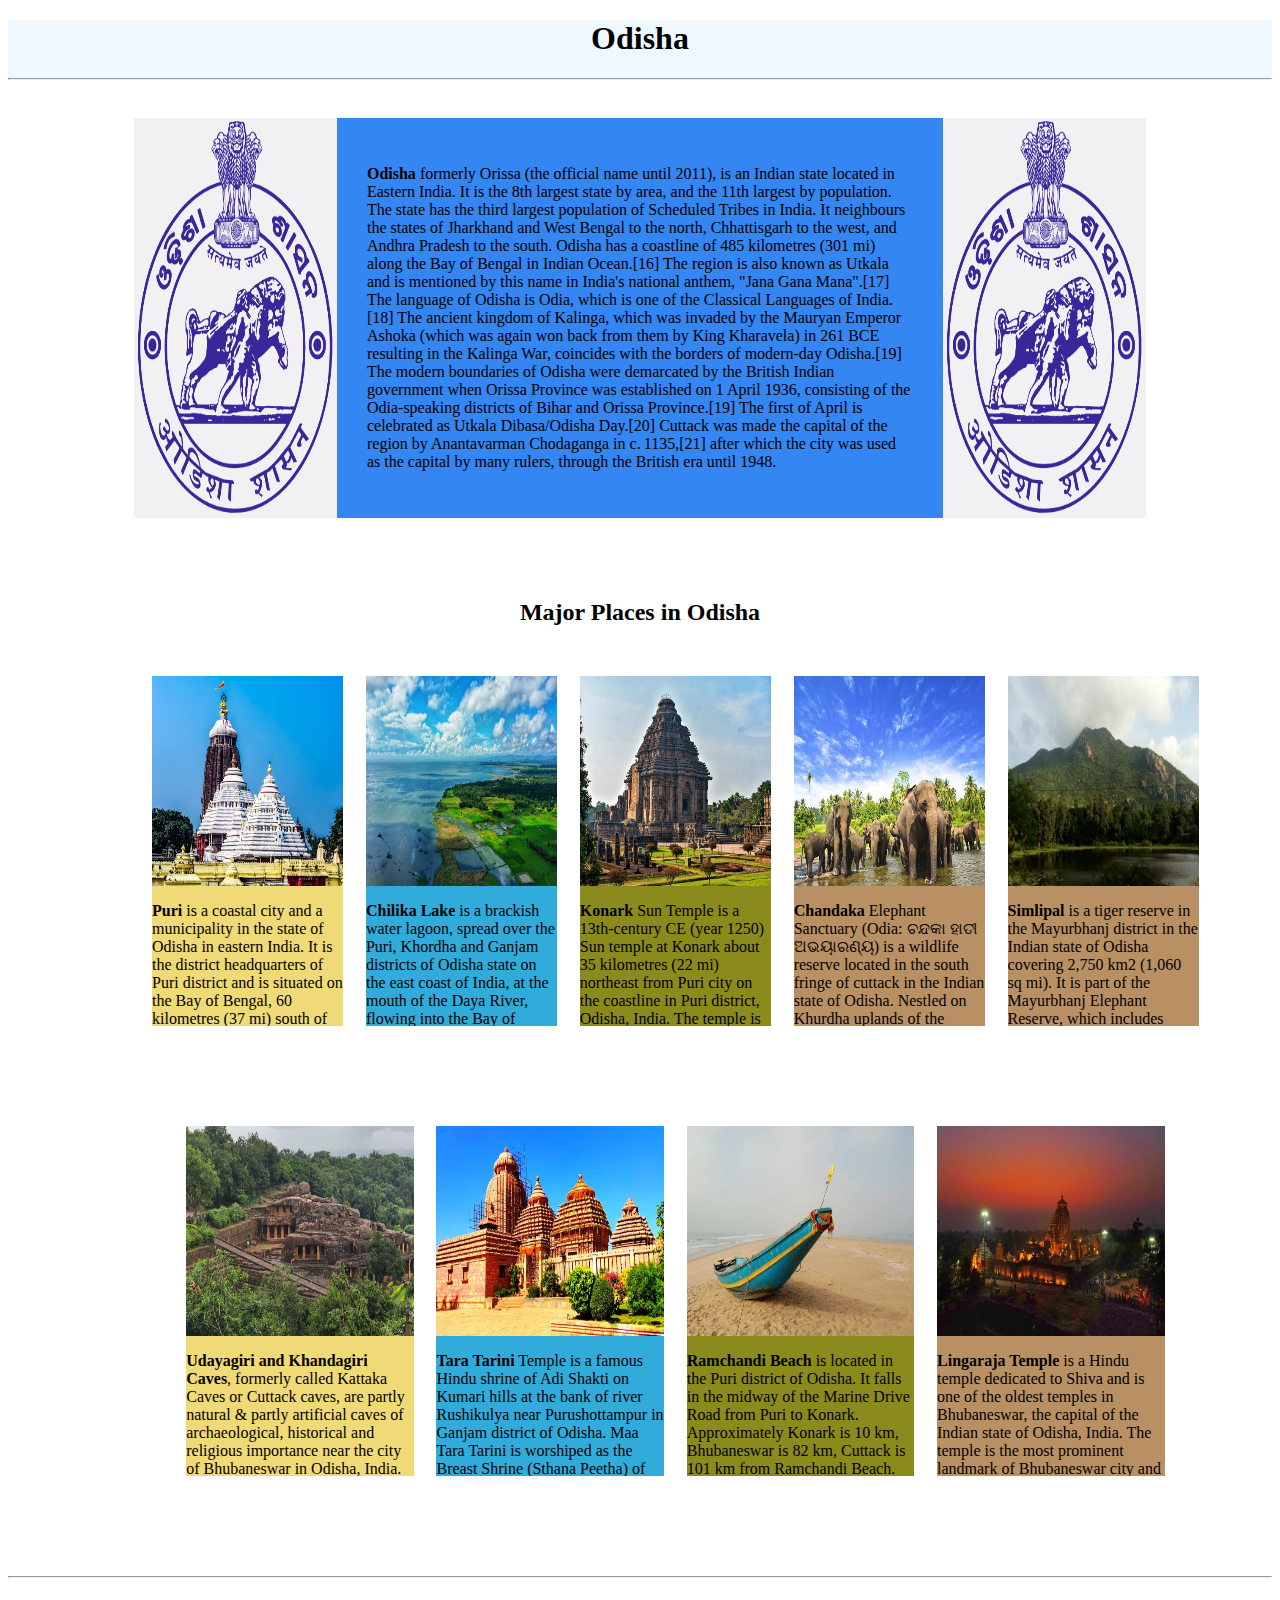
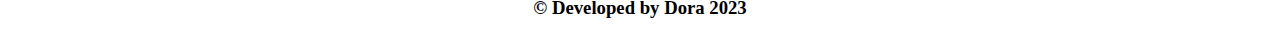
<file: index.html>
<html>
    <head>
        <title>my OdishaV2</title>
        <link rel="stylesheet" href="odishav2.css">
    </head>
    <body>
        <header>

            <div class = "heading">
                <h1 >Odisha</h1>
                <hr>
            </div>
            <!--About odisha-->
            <div class="about">
                <div class="pic">
                    <img class="img-one" src="image/Seal_of_Odisha.png" alt="Seal_of_Odisha">
    
                </div>
                
                <div class = "text-Odisha">
                    <!--  -->
                    <p><b>Odisha</b> formerly Orissa (the official name until 2011), is an Indian state located in Eastern India. It is the 8th largest state by area, and the 11th largest by population. The state has the third largest population of Scheduled Tribes in India. It neighbours the states of Jharkhand and West Bengal to the north, Chhattisgarh to the west, and Andhra Pradesh to the south. Odisha has a coastline of 485 kilometres (301 mi) along the Bay of Bengal in Indian Ocean.[16] The region is also known as Utkala and is mentioned by this name in India's national anthem, "Jana Gana Mana".[17] The language of Odisha is Odia, which is one of the Classical Languages of India.[18]
                    The ancient kingdom of Kalinga, which was invaded by the Mauryan Emperor Ashoka (which was again won back from them by King Kharavela) in 261 BCE resulting in the Kalinga War, coincides with the borders of modern-day Odisha.[19] The modern boundaries of Odisha were demarcated by the British Indian government when Orissa Province was established on 1 April 1936, consisting of the Odia-speaking districts of Bihar and Orissa Province.[19] The first of April is celebrated as Utkala Dibasa/Odisha Day.[20] Cuttack was made the capital of the region by Anantavarman Chodaganga in c. 1135,[21] after which the city was used as the capital by many rulers, through the British era until 1948.</p>
                </div>
    
                <div class="pic" st>
                    <img class="img-one" src="image/Seal_of_Odisha.png" alt="Seal_of_Odisha">
                </div>
            </div>
            
            
            <h2 class="center" ">Major Places in Odisha</h2>
            <!--Cities of Odisha-->
            <div class="places">
                <div class="place1">
                    <a href="puri.html"><img class="imgP1" src="image/Jagannatha_Puri_temple.jpeg" alt="Jagannatha_Puri_temple_chakra"></a>
                    
                    <div class="textP1" >
                        <p><b>Puri</b> is a coastal city and a municipality in the state of Odisha in eastern India. It is the district headquarters of Puri district and is situated on the Bay of Bengal, 60 kilometres (37 mi) south of the state capital of Bhubaneswar. It is also known as Sri Jagannatha Dhama after the 12th-century Jagannath Temple located in the city. It is one of the original Char Dham pilgrimage sites for Hindus.Puri is known by several names since the ancient times, and was locally known as "Sri Kshetra" and the Jagannath temple is known as "Badadeula". Puri and the Jagannath Temple were invaded 18 times by Muslim rulers, from the 7th century AD till the early 19th century with the objective of looting the treasures of the temple. Odisha, including Puri and its temple, were part of British India from 1803 till India attained independence in August 1947. Even though princely states do not exist in India today, the heirs of the House of Gajapati still perform the ritual duties of the temple. The temple town has many Hindu religious mathas or monasteries. </p>
                    </div>
                </div>
                <div class="place2">
                    <a href="chilika.html">
                        <img class="imgP2" src="image/Birds_eyeview_of_Chilika_Lake.jpg" alt="Birds_eyeview_of_Chilika_Lake">
                    </a>
                    <div class="textP2" >
                        <p><b>Chilika Lake</b> is a brackish water lagoon, spread over the Puri, Khordha and Ganjam districts of Odisha state on the east coast of India, at the mouth of the Daya River, flowing into the Bay of Bengal, covering an area of over 1,100 square kilometres (420 sq mi). It is the biggest lake of India after Vembanad Lake.[4] This lake is the largest coastal lagoon in India and the largest brackish water lagoon in the world after The New Caledonian barrier reef. It has been listed as a tentative UNESCO World Heritage site. Its salinity varies by region, from nearly freshwater where rivers flow in, to oceanic salinity levels due to tidal influx. It is the largest wintering ground for migratory birds on the Indian sub-continent. The lake is home to a number of threatened species of plants and animals </p>
                    </div>
                </div>
                <div class="place3">
                    <a href="konark.html">
                        <img class="imgP3" src="image/Konarka_Temple.jpg" alt="Konarka_Temple">
                    </a>
                    <div class="textP3" >
                        <p><b>Konark</b> Sun Temple is a 13th-century CE (year 1250) Sun temple at Konark about 35 kilometres (22 mi) northeast from Puri city on the coastline in Puri district, Odisha, India. The temple is attributed to king Narasimhadeva I of the Eastern Ganga dynasty about 1250 CE. Dedicated to the Hindu Sun God Surya, what remains of the temple complex has the appearance of a 100-foot (30 m) high chariot with immense wheels and horses, all carved from stone. Once over 200 feet (61 m) high, much of the temple is now in ruins, in particular the large shikara tower over the sanctuary; at one time this rose much higher than the mandapa that remains. The structures and elements that have survived are famed for their intricate artwork, iconography, and themes, including erotic kama and mithuna scenes. Also called the Surya Devalaya, it is a classic illustration of the Odisha style of Architecture or Kalinga architecture. </p>
                    </div>
                </div>
                <div class="place4">
                    <a href="chandaka.html">
                        <img class="imgP4" src="image/Chandaka.jpeg" alt="Chandaka">
                    </a>
                    <div class="textP4" >
                        <p><b>Chandaka</b> Elephant Sanctuary (Odia: ଚନ୍ଦକା ହାତୀ ଅଭୟାରଣ୍ୟ) is a wildlife reserve located in the south fringe of cuttack in the Indian state of Odisha. Nestled on Khurdha uplands of the Eastern Ghats biotic region, Chandaka forest is spread over 175.79 square kilometres (67.87 sq mi) of rolling table land and small sprawling hillocks of Khurdha and Cuttack Districts. It was designated as an elephant reserve in December 1982. </p>
                    </div>
                </div>
                
                <div class="place4">
                    <a href="similipal.html">
                        <img class="imgP4" src="image/Simlipal_tiger_reserve.jpg" alt="Similipal">
                    </a>
                    <div class="textP4" >
                        <p><b>Simlipal</b> is a tiger reserve in the Mayurbhanj district in the Indian state of Odisha covering 2,750 km2 (1,060 sq mi). It is part of the Mayurbhanj Elephant Reserve, which includes three protected areas — Similipal Tiger Reserve, Hadgarh Wildlife Sanctuary with 191.06 km2 (73.77 sq mi) and Kuldiha Wildlife Sanctuary with 272.75 km2 (105.31 sq mi). Simlipal National Park derives its name from the abundance of red silk cotton trees growing in the area.The park is home to Bengal tiger, Asian elephant, gaur, and chausingha.This protected area is part of the UNESCO World Network of Biosphere Reserves since 2009.</p>
                    </div>
                </div>
                
    
            </div>
            <div class="places">
                <div class="place1">
                    <a href="khandagiri.html">
                        <img class="imgP1" src="image/khandagiri- udayagiri caves.jpeg" alt="khandagiri- udayagiri">
                    </a>
                    <div class="textP1" >
                        <p><b>Udayagiri and Khandagiri Caves</b>, formerly called Kattaka Caves or Cuttack caves, are partly natural & partly artificial caves of archaeological, historical and religious importance near the city of Bhubaneswar in Odisha, India. The caves are situated on two adjacent hills, Udayagiri and Khandagiri mentioned as Kumari Parvata in the Hathigumpha inscription. They have a number of finely and ornately carved caves built during the 1st century BCE. It is believed that most of these caves were carved out as residential blocks for Jain monks during the reign of King Kharavela. Udayagiri means "Sunrise Hill" and has 18 caves while Khandagiri has 15 caves.The caves of Udayagiri and Khandagiri, called lena or leṇa in the inscriptions, these were taken out mostly during the reign of Kharavela for the abode of Jain ascetics. The most importance of this group was Ranigumpha in Udayagiri which is a double storeyed monastery. Other important caves include Hathi Gumpha, Ananta Gumpha, Ganesha Gumpha, Jaya Vijaya Gumpha, Mancapuri Gumpha, Bagha/Byaghra/Vyaghra Gumpha and Sarpa Gumpha.</p>
                    </div>
                </div>
                <div class="place2">
                    <a href="taratarini.html">
                        <img class="imgP2" src="image/TaraTarini-Sakti-temple-Ganjam7.jpg" alt="TaraTarini-Sakti-temple-Ganjam7">
                    </a>
                    <div class="textP2" >
                        <p><b>Tara Tarini</b> Temple is a famous Hindu shrine of Adi Shakti on Kumari hills at the bank of river Rushikulya near Purushottampur in Ganjam district of Odisha. Maa Tara Tarini is worshiped as the Breast Shrine (Sthana Peetha) of Adi Shakti here. The temple is one of the oldest pilgrimage centers of Mother goddesses and one of the four major Shakti Peethas of India.</p>
                    </div>
                </div>
                
                <div class="place3">
                    <a href="ramchandi.html">
                        <img class="imgP3" src="image/Ramachandi beach.jpeg" alt="Ramachandi">
                    </a>
                    <div class="textP3" >
                        <p><b>Ramchandi Beach</b> is located in the Puri district of Odisha. It falls in the midway of the Marine Drive Road from Puri to Konark. Approximately Konark is 10 km, Bhubaneswar is 82 km, Cuttack is 101 km from Ramchandi Beach. The USP of this stunning beach is close to UNESCO World Heritage Sun Temple of Konark, 15 min away!Ramchandi Beach has silverish cum golden sands. The shoreline is dotted with huts and a canopy of palm trees. Above all, Ramchandi Beach has an abundance of watersports, including diving, jet-skiing, water scooter, kayaking. Swimming is a safe activity at this beach under the supervision of the attentive guards on the shoreline. Furthermore, shell collection is a unique experience at Ramchandi Beach.Geographically, Ramchandi Beach is on the cusp of the Bay of Bengal and River Kushara Bhadra. There is one temple dedicated to the deity of Konark, Goddess Ramchandi. It is located on the mouth of Kushabhadra River, at a stone's throw distance from the beach. Moreover, you will feel the essence of Goa at Ramchandi Beach between December to January because the Odisha Tourism Department organizes Ramchandi Festival. </p>
                    </div>
                </div>
                <div class="place4">
                    <a href="lingaraj.html">
                        <img class="imgP4" src="image/Lingaraj_Temple_in_the_evening.jpg" alt="Lingaraj_Temple_in_the_evening">
                    </a>
                    <div class="textP4" >
                        <p><b>Lingaraja Temple</b> is a Hindu temple dedicated to Shiva and is one of the oldest temples in Bhubaneswar, the capital of the Indian state of Odisha, India. The temple is the most prominent landmark of Bhubaneswar city and one of the major tourist attractions of the state.The Lingaraja temple is the largest temple in Bhubaneswar. The central tower of the temple is 180 ft (55 m) tall. The temple represents the quintessence of the Kalinga architecture and culminating the medieval stages of the architectural tradition at Bhubaneswar. The temple is believed to be built by the kings from the Somavamsi dynasty, with later additions from the Ganga rulers. The temple is built in the Deula style that has four components namely, vimana (structure containing the sanctum), jagamohana (assembly hall), natamandira (festival hall) and bhoga-mandapa (hall of offerings), each increasing in the height to its predecessor. The temple complex has 50 other shrines and is enclosed by a large compound wall.</p>
                    </div>
                </div>
    
            </div>
        </header>

        <footer>
            <hr>
            <div class="footer">
                <p><h3>&copy; Developed by Dora 2023</h3></p>
            </div>
            
        </footer>
    </body>
</html>
</file>
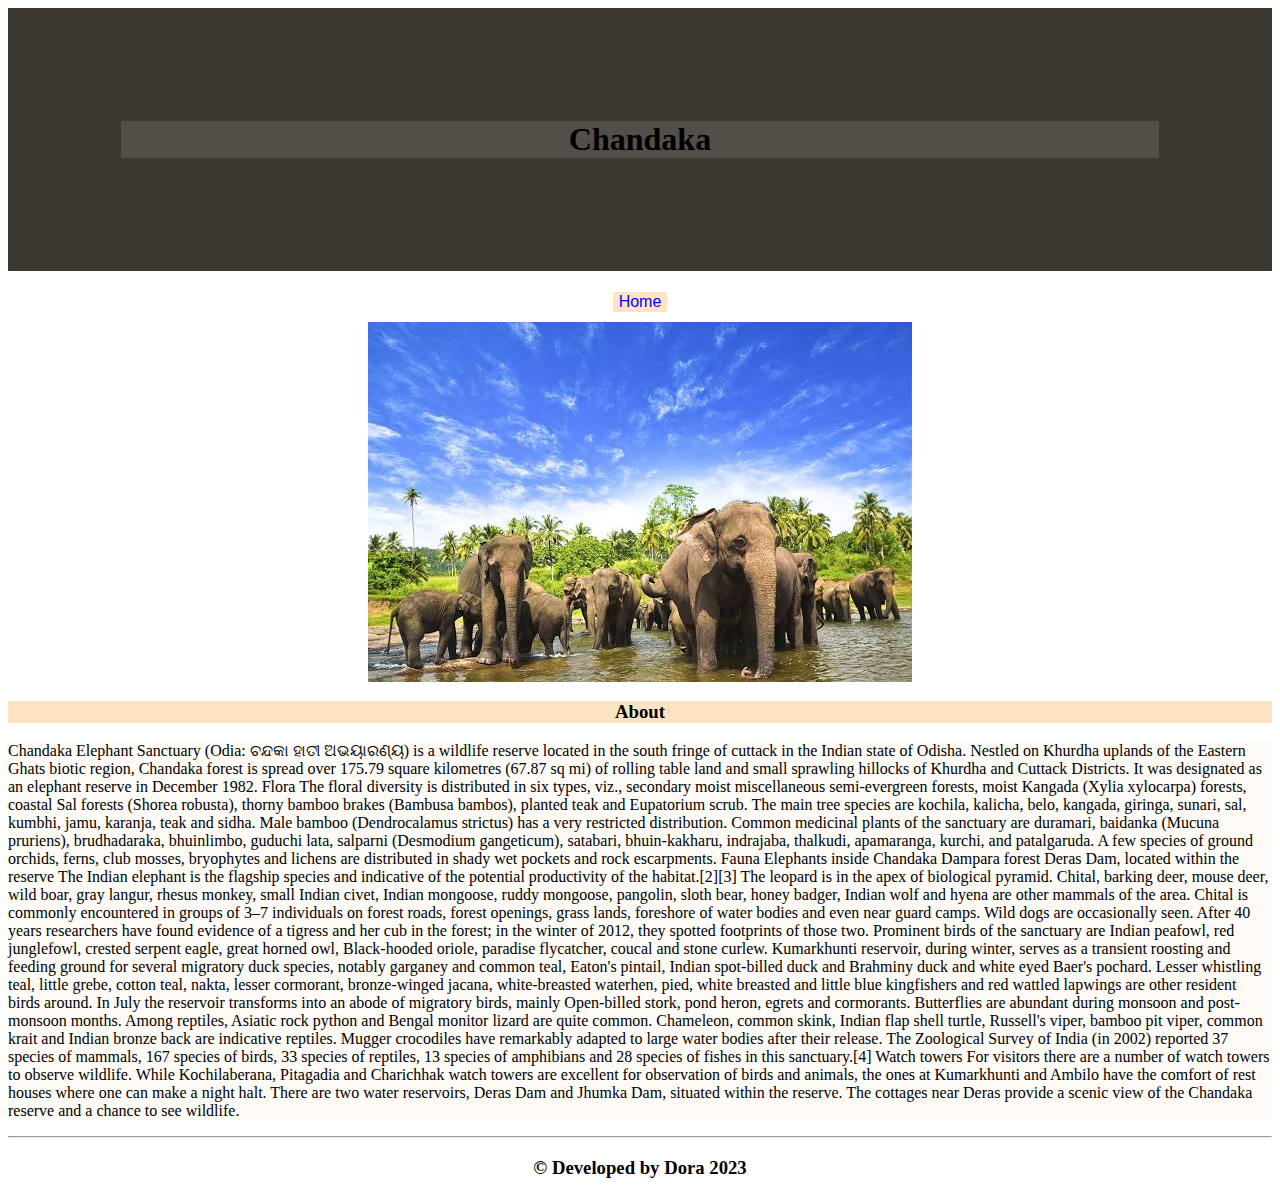
<file: chandaka.html>
<html>
    <head>
        <title>My Odishav2 - Chandaka</title>
        <link rel="stylesheet" href="chandaka.css">

    </head>
    <body>
        <header>
            <h1 class="heading">Chandaka</h1>
            <div class="home">
                <a href="index.html">

                    <button class="button">Home</button>
                </a>
                
            </div>
            <div class="img">
                <img src="image/Chandaka.jpeg" alt="Chandaka">
            </div>
            <h3 class="about">About</h3>
            <div class="text">
                <p>
                    Chandaka Elephant Sanctuary (Odia: ଚନ୍ଦକା ହାତୀ ଅଭୟାରଣ୍ୟ) is a wildlife reserve located in the south fringe of cuttack in the Indian state of Odisha. Nestled on Khurdha uplands of the Eastern Ghats biotic region, Chandaka forest is spread over 175.79 square kilometres (67.87 sq mi) of rolling table land and small sprawling hillocks of Khurdha and Cuttack Districts. It was designated as an elephant reserve in December 1982.

Flora
The floral diversity is distributed in six types, viz., secondary moist miscellaneous semi-evergreen forests, moist Kangada (Xylia xylocarpa) forests, coastal Sal forests (Shorea robusta), thorny bamboo brakes (Bambusa bambos), planted teak and Eupatorium scrub. The main tree species are kochila, kalicha, belo, kangada, giringa, sunari, sal, kumbhi, jamu, karanja, teak and sidha. Male bamboo (Dendrocalamus strictus) has a very restricted distribution. Common medicinal plants of the sanctuary are duramari, baidanka (Mucuna pruriens), brudhadaraka, bhuinlimbo, guduchi lata, salparni (Desmodium gangeticum), satabari, bhuin-kakharu, indrajaba, thalkudi, apamaranga, kurchi, and patalgaruda. A few species of ground orchids, ferns, club mosses, bryophytes and lichens are distributed in shady wet pockets and rock escarpments.

Fauna

Elephants inside Chandaka Dampara forest

Deras Dam, located within the reserve
The Indian elephant is the flagship species and indicative of the potential productivity of the habitat.[2][3] The leopard is in the apex of biological pyramid. Chital, barking deer, mouse deer, wild boar, gray langur, rhesus monkey, small Indian civet, Indian mongoose, ruddy mongoose, pangolin, sloth bear, honey badger, Indian wolf and hyena are other mammals of the area. Chital is commonly encountered in groups of 3–7 individuals on forest roads, forest openings, grass lands, foreshore of water bodies and even near guard camps. Wild dogs are occasionally seen. After 40 years researchers have found evidence of a tigress and her cub in the forest; in the winter of 2012, they spotted footprints of those two.

Prominent birds of the sanctuary are Indian peafowl, red junglefowl, crested serpent eagle, great horned owl, Black-hooded oriole, paradise flycatcher, coucal and stone curlew. Kumarkhunti reservoir, during winter, serves as a transient roosting and feeding ground for several migratory duck species, notably garganey and common teal, Eaton's pintail, Indian spot-billed duck and Brahminy duck and white eyed Baer's pochard. Lesser whistling teal, little grebe, cotton teal, nakta, lesser cormorant, bronze-winged jacana, white-breasted waterhen, pied, white breasted and little blue kingfishers and red wattled lapwings are other resident birds around. In July the reservoir transforms into an abode of migratory birds, mainly Open-billed stork, pond heron, egrets and cormorants. Butterflies are abundant during monsoon and post-monsoon months.

Among reptiles, Asiatic rock python and Bengal monitor lizard are quite common. Chameleon, common skink, Indian flap shell turtle, Russell's viper, bamboo pit viper, common krait and Indian bronze back are indicative reptiles. Mugger crocodiles have remarkably adapted to large water bodies after their release.

The Zoological Survey of India (in 2002) reported 37 species of mammals, 167 species of birds, 33 species of reptiles, 13 species of amphibians and 28 species of fishes in this sanctuary.[4]

Watch towers
For visitors there are a number of watch towers to observe wildlife. While Kochilaberana, Pitagadia and Charichhak watch towers are excellent for observation of birds and animals, the ones at Kumarkhunti and Ambilo have the comfort of rest houses where one can make a night halt.

There are two water reservoirs, Deras Dam and Jhumka Dam, situated within the reserve. The cottages near Deras provide a scenic view of the Chandaka reserve and a chance to see wildlife.
                </p>
            </div>
        </header>
        <footer class="footer">
            <hr>
            <div class="footer">
                <p><h3>&copy; Developed by Dora 2023</h3></p>
            </div>
            
        </footer>
    </body>
</html>
</file>
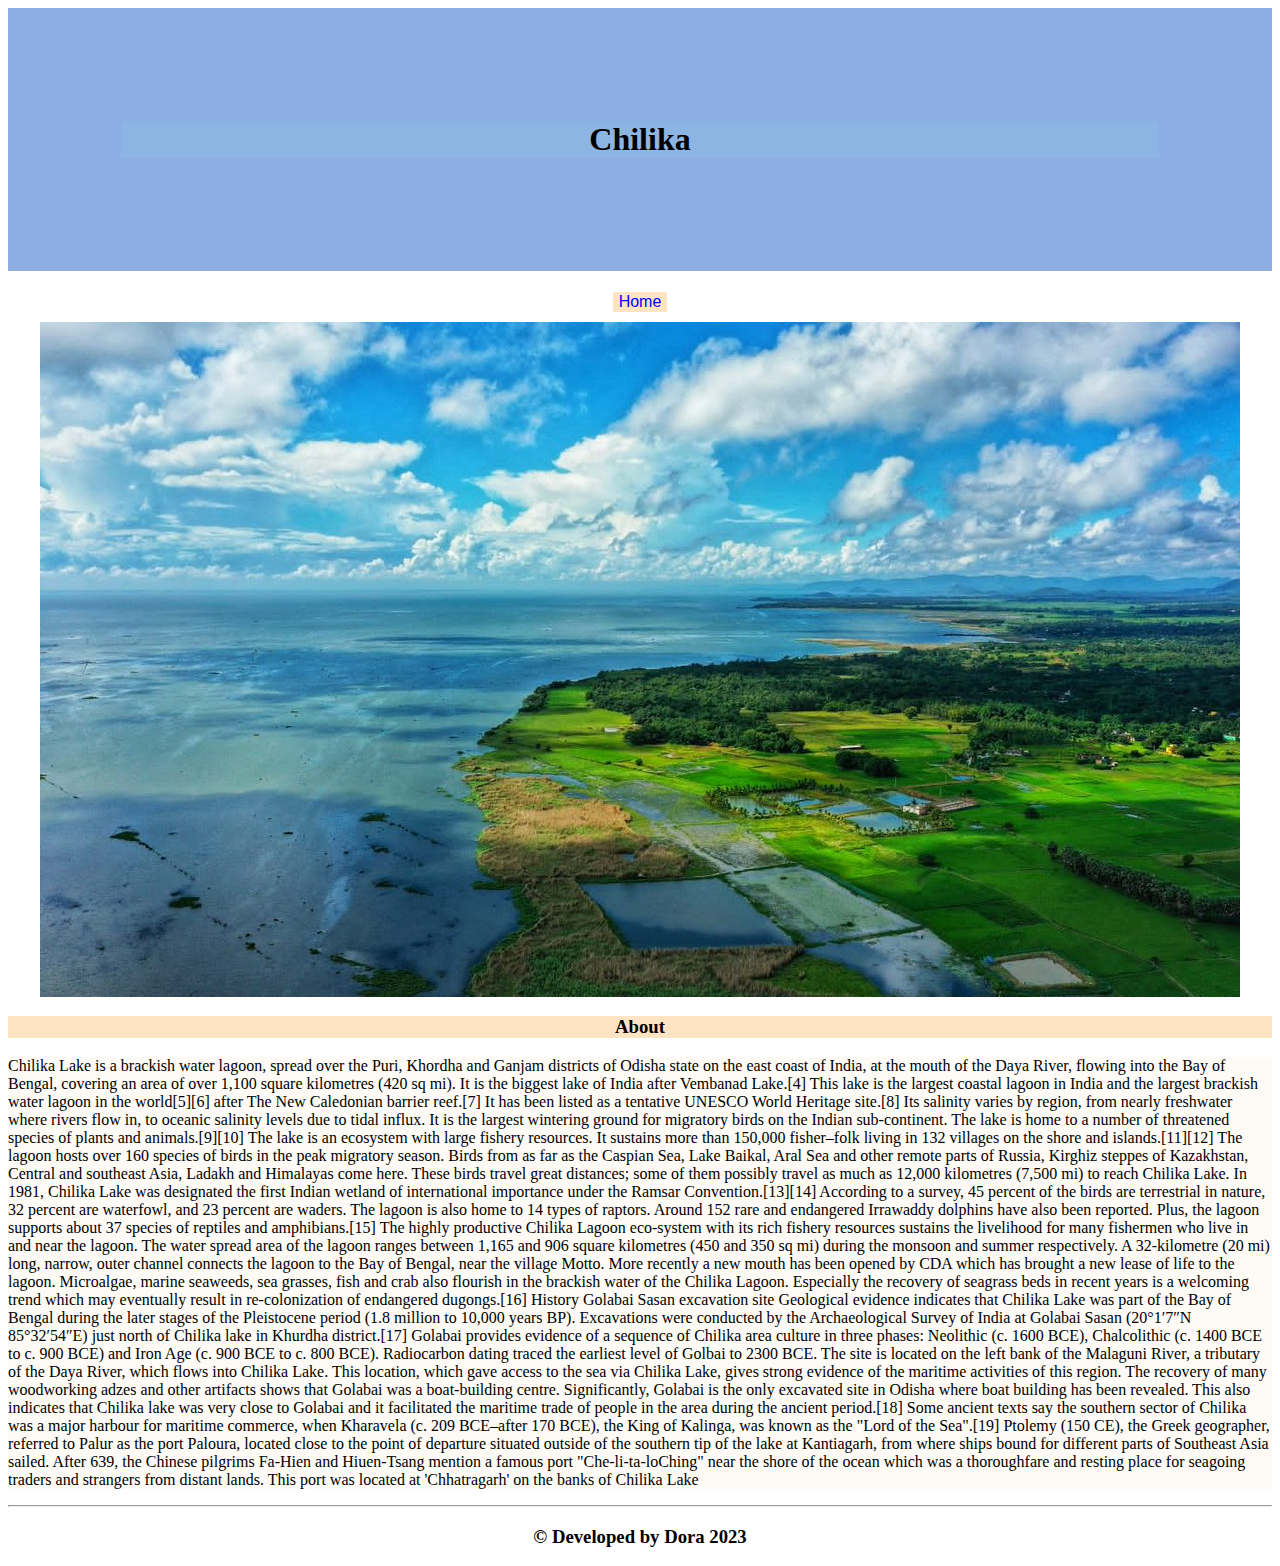
<file: chilika.html>
<html>
    <head>
        <title>My Odishav2 - Chilika</title>
        <link rel="stylesheet" href="chilika.css">

    </head>
    <body>
        <header>
            <h1 class="heading">Chilika</h1>
            <div class="home">
                <a href="index.html">

                    <button class="button">Home</button>
                </a>
                
            </div>
            <div class="img">
                <img src="image/Birds_eyeview_of_Chilika_Lake.jpg" alt="chilika">
            </div>
            <h3 class="about">About</h3>
            <div class="text">
                <p>Chilika Lake is a brackish water lagoon, spread over the Puri, Khordha and Ganjam districts of Odisha state on the east coast of India, at the mouth of the Daya River, flowing into the Bay of Bengal, covering an area of over 1,100 square kilometres (420 sq mi). It is the biggest lake of India after Vembanad Lake.[4] This lake is the largest coastal lagoon in India and the largest brackish water lagoon in the world[5][6] after The New Caledonian barrier reef.[7] It has been listed as a tentative UNESCO World Heritage site.[8] Its salinity varies by region, from nearly freshwater where rivers flow in, to oceanic salinity levels due to tidal influx.

                    It is the largest wintering ground for migratory birds on the Indian sub-continent. The lake is home to a number of threatened species of plants and animals.[9][10]
                    
                    The lake is an ecosystem with large fishery resources. It sustains more than 150,000 fisher–folk living in 132 villages on the shore and islands.[11][12]
                    
                    The lagoon hosts over 160 species of birds in the peak migratory season. Birds from as far as the Caspian Sea, Lake Baikal, Aral Sea and other remote parts of Russia, Kirghiz steppes of Kazakhstan, Central and southeast Asia, Ladakh and Himalayas come here. These birds travel great distances; some of them possibly travel as much as 12,000 kilometres (7,500 mi) to reach Chilika Lake.
                    
                    In 1981, Chilika Lake was designated the first Indian wetland of international importance under the Ramsar Convention.[13][14]
                    
                    According to a survey, 45 percent of the birds are terrestrial in nature, 32 percent are waterfowl, and 23 percent are waders. The lagoon is also home to 14 types of raptors. Around 152 rare and endangered Irrawaddy dolphins have also been reported. Plus, the lagoon supports about 37 species of reptiles and amphibians.[15]
                    
                    The highly productive Chilika Lagoon eco-system with its rich fishery resources sustains the livelihood for many fishermen who live in and near the lagoon. The water spread area of the lagoon ranges between 1,165 and 906 square kilometres (450 and 350 sq mi) during the monsoon and summer respectively. A 32-kilometre (20 mi) long, narrow, outer channel connects the lagoon to the Bay of Bengal, near the village Motto. More recently a new mouth has been opened by CDA which has brought a new lease of life to the lagoon.
                    
                    Microalgae, marine seaweeds, sea grasses, fish and crab also flourish in the brackish water of the Chilika Lagoon. Especially the recovery of seagrass beds in recent years is a welcoming trend which may eventually result in re-colonization of endangered dugongs.[16]
                    
                    History
                    
                    Golabai Sasan excavation site
                    Geological evidence indicates that Chilika Lake was part of the Bay of Bengal during the later stages of the Pleistocene period (1.8 million to 10,000 years BP).
                    
                    Excavations were conducted by the Archaeological Survey of India at Golabai Sasan (20°1′7″N 85°32′54″E) just north of Chilika lake in Khurdha district.[17] Golabai provides evidence of a sequence of Chilika area culture in three phases: Neolithic (c. 1600 BCE), Chalcolithic (c. 1400 BCE to c. 900 BCE) and Iron Age (c. 900 BCE to c. 800 BCE). Radiocarbon dating traced the earliest level of Golbai to 2300 BCE. The site is located on the left bank of the Malaguni River, a tributary of the Daya River, which flows into Chilika Lake. This location, which gave access to the sea via Chilika Lake, gives strong evidence of the maritime activities of this region. The recovery of many woodworking adzes and other artifacts shows that Golabai was a boat-building centre. Significantly, Golabai is the only excavated site in Odisha where boat building has been revealed. This also indicates that Chilika lake was very close to Golabai and it facilitated the maritime trade of people in the area during the ancient period.[18]
                    
                    Some ancient texts say the southern sector of Chilika was a major harbour for maritime commerce, when Kharavela (c. 209 BCE–after 170 BCE), the King of Kalinga, was known as the "Lord of the Sea".[19]
                    
                    Ptolemy (150 CE), the Greek geographer, referred to Palur as the port Paloura, located close to the point of departure situated outside of the southern tip of the lake at Kantiagarh, from where ships bound for different parts of Southeast Asia sailed. After 639, the Chinese pilgrims Fa-Hien and Hiuen-Tsang mention a famous port "Che-li-ta-loChing" near the shore of the ocean which was a thoroughfare and resting place for seagoing traders and strangers from distant lands. This port was located at 'Chhatragarh' on the banks of Chilika Lake</p>
            </div>
        </header>
        <footer class="footer">
            <hr>
            <div class="footer">
                <p><h3>&copy; Developed by Dora 2023</h3></p>
            </div>
            
        </footer>
    </body>
</html>
</file>
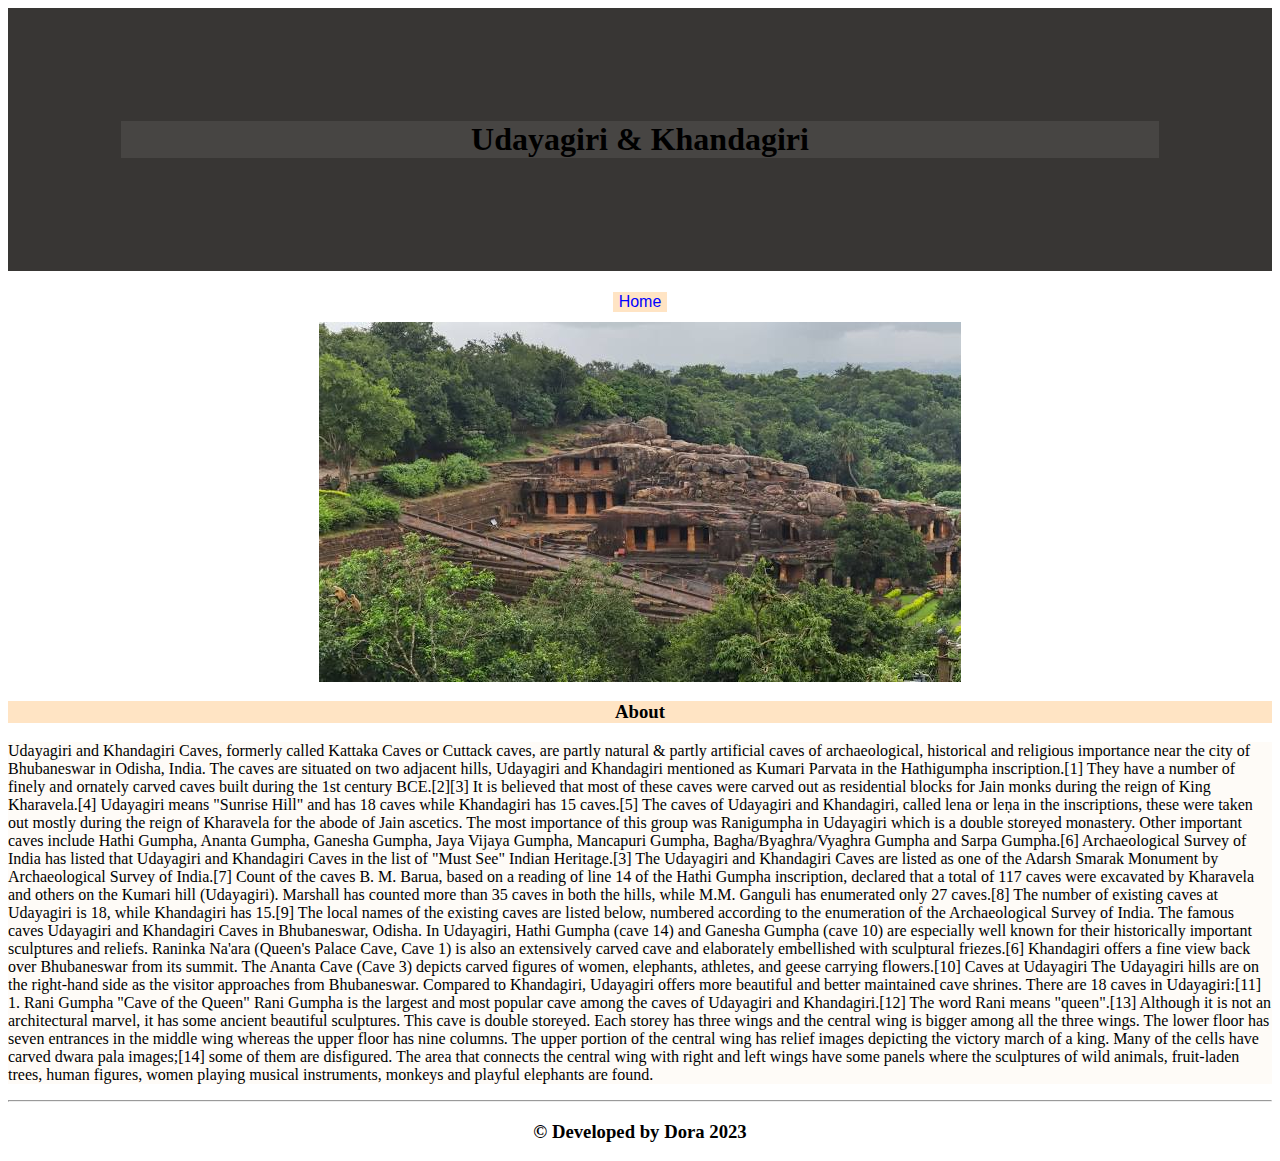
<file: khandagiri.html>
<html>
    <head>
        <title>My Odishav2 - Udayagiri & Khandagiri</title>
        <link rel="stylesheet" href="khandagiri.css">

    </head>
    <body>
        <header>
            <h1 class="heading">Udayagiri & Khandagiri</h1>
            <div class="home">
                <a href="index.html">

                    <button class="button">Home</button>
                </a>
                
            </div>
            <div class="img">
                <img src="image/khandagiri- udayagiri caves.jpeg" alt="Udayagiri & Khandagir">
            </div>
            <h3 class="about">About</h3>
            <div class="text">
                <p>Udayagiri and Khandagiri Caves, formerly called Kattaka Caves or Cuttack caves, are partly natural & partly artificial caves of archaeological, historical and religious importance near the city of Bhubaneswar in Odisha, India. The caves are situated on two adjacent hills, Udayagiri and Khandagiri mentioned as Kumari Parvata in the Hathigumpha inscription.[1] They have a number of finely and ornately carved caves built during the 1st century BCE.[2][3] It is believed that most of these caves were carved out as residential blocks for Jain monks during the reign of King Kharavela.[4] Udayagiri means "Sunrise Hill" and has 18 caves while Khandagiri has 15 caves.[5]

                    The caves of Udayagiri and Khandagiri, called lena or leṇa in the inscriptions, these were taken out mostly during the reign of Kharavela for the abode of Jain ascetics. The most importance of this group was Ranigumpha in Udayagiri which is a double storeyed monastery. Other important caves include Hathi Gumpha, Ananta Gumpha, Ganesha Gumpha, Jaya Vijaya Gumpha, Mancapuri Gumpha, Bagha/Byaghra/Vyaghra Gumpha and Sarpa Gumpha.[6]
                    
                    Archaeological Survey of India has listed that Udayagiri and Khandagiri Caves in the list of "Must See" Indian Heritage.[3]
                    
                    The Udayagiri and Khandagiri Caves are listed as one of the Adarsh Smarak Monument by Archaeological Survey of India.[7]
                    
                    Count of the caves
                    B. M. Barua, based on a reading of line 14 of the Hathi Gumpha inscription, declared that a total of 117 caves were excavated by Kharavela and others on the Kumari hill (Udayagiri). Marshall has counted more than 35 caves in both the hills, while M.M. Ganguli has enumerated only 27 caves.[8]
                    
                    The number of existing caves at Udayagiri is 18, while Khandagiri has 15.[9] The local names of the existing caves are listed below, numbered according to the enumeration of the Archaeological Survey of India.
                    
                    The famous caves
                    
                    Udayagiri and Khandagiri Caves in Bhubaneswar, Odisha.
                    In Udayagiri, Hathi Gumpha (cave 14) and Ganesha Gumpha (cave 10) are especially well known for their historically important sculptures and reliefs. Raninka Na'ara (Queen's Palace Cave, Cave 1) is also an extensively carved cave and elaborately embellished with sculptural friezes.[6] Khandagiri offers a fine view back over Bhubaneswar from its summit. The Ananta Cave (Cave 3) depicts carved figures of women, elephants, athletes, and geese carrying flowers.[10]
                    
                    Caves at Udayagiri
                    The Udayagiri hills are on the right-hand side as the visitor approaches from Bhubaneswar. Compared to Khandagiri, Udayagiri offers more beautiful and better maintained cave shrines. There are 18 caves in Udayagiri:[11]
                    
                    1. Rani Gumpha "Cave of the Queen"
                    Rani Gumpha is the largest and most popular cave among the caves of Udayagiri and Khandagiri.[12] The word Rani means "queen".[13] Although it is not an architectural marvel, it has some ancient beautiful sculptures.
                    
                    This cave is double storeyed. Each storey has three wings and the central wing is bigger among all the three wings. The lower floor has seven entrances in the middle wing whereas the upper floor has nine columns. The upper portion of the central wing has relief images depicting the victory march of a king. Many of the cells have carved dwara pala images;[14] some of them are disfigured. The area that connects the central wing with right and left wings have some panels where the sculptures of wild animals, fruit-laden trees, human figures, women playing musical instruments, monkeys and playful elephants are found.</p>
            </div>
        </header>
        <footer class="footer">
            <hr>
            <div class="footer">
                <p><h3>&copy; Developed by Dora 2023</h3></p>
            </div>
            
        </footer>
    </body>
</html>
</file>
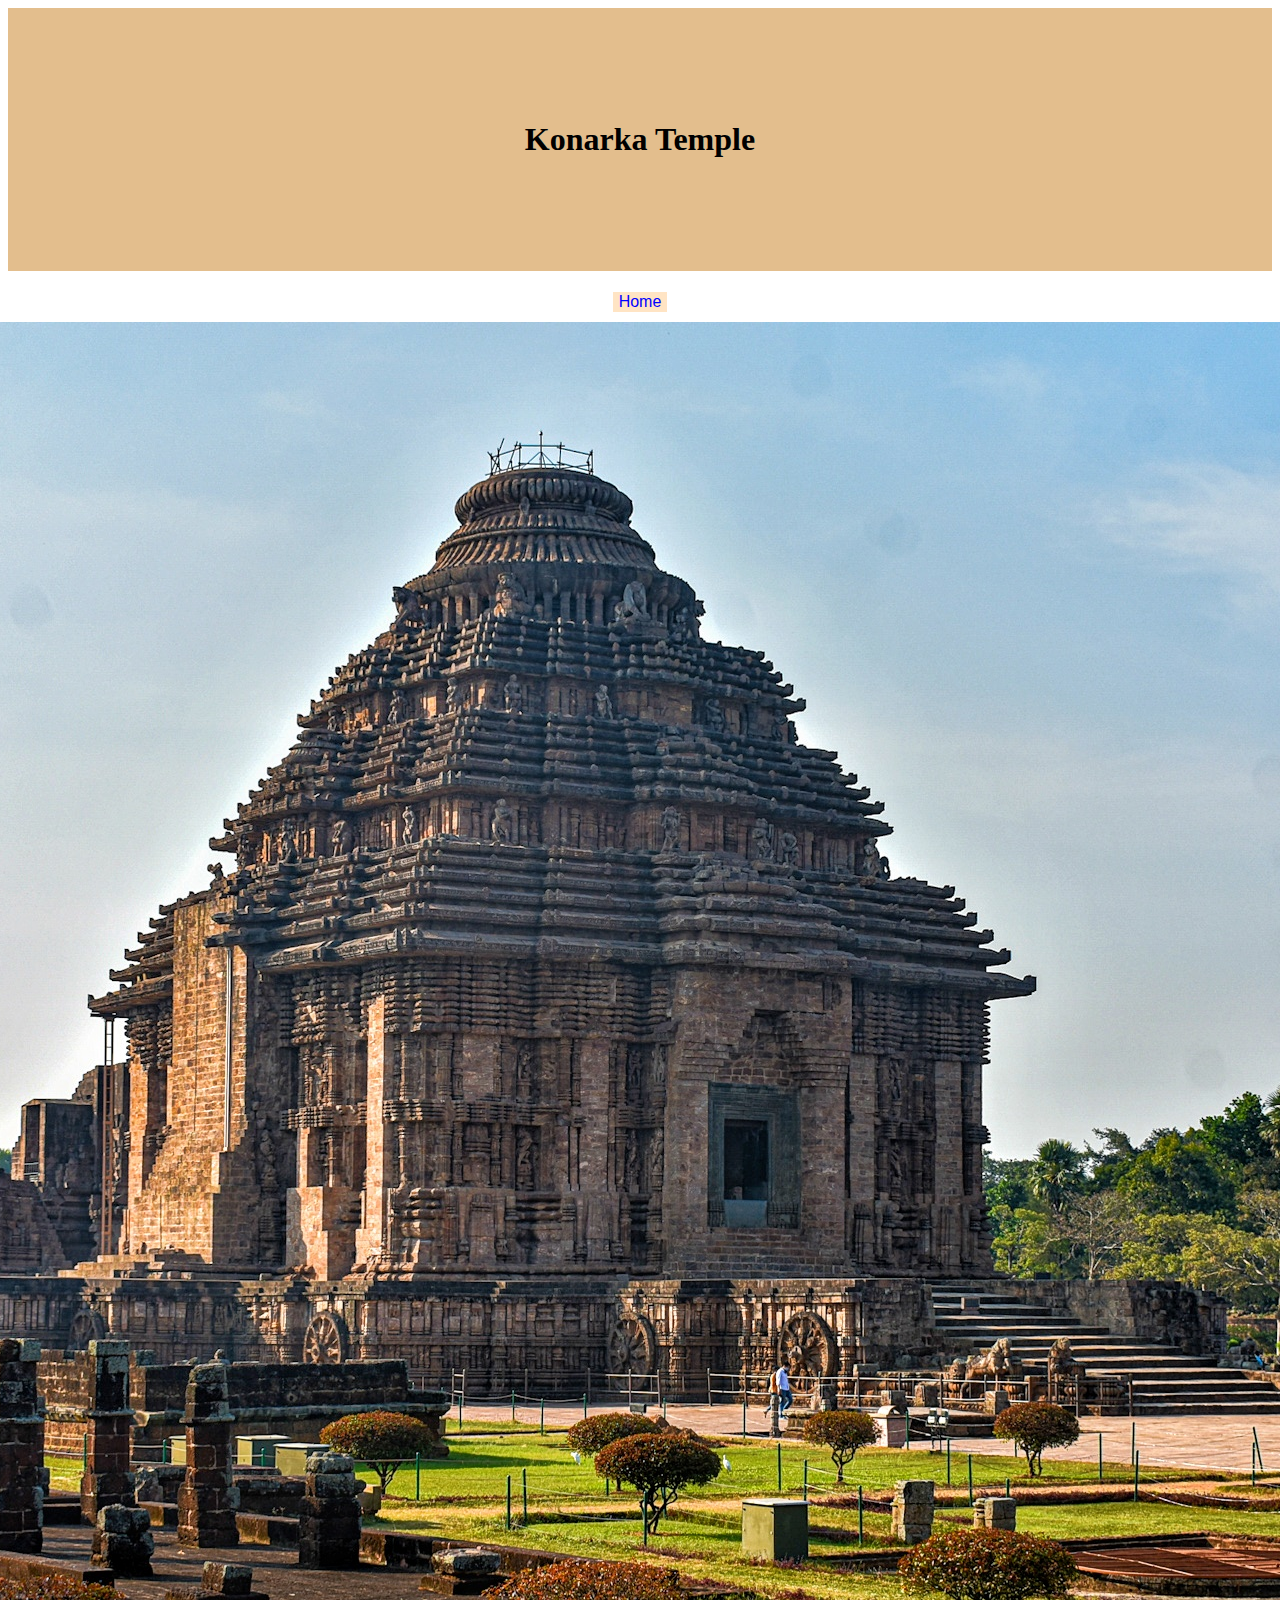
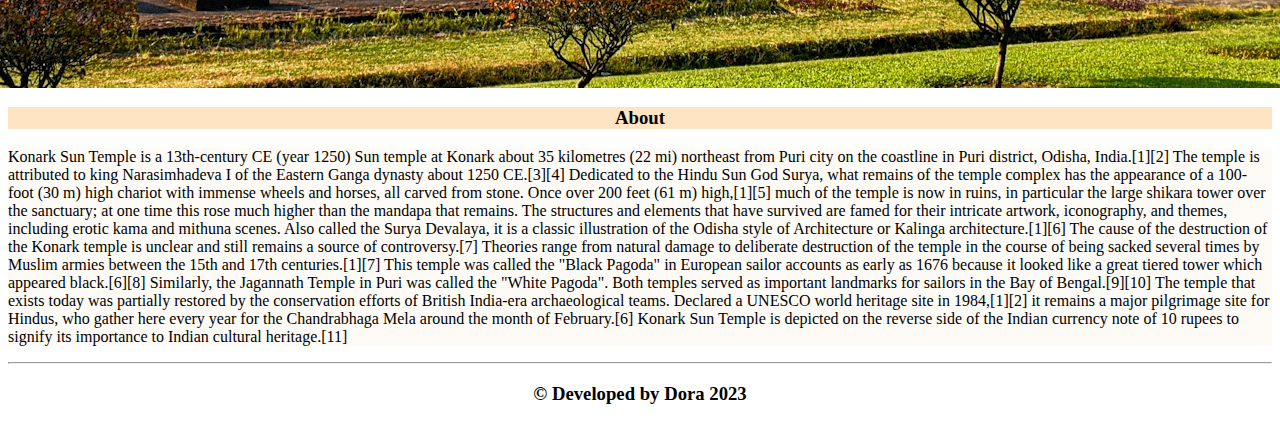
<file: konark.html>
<html>
    <head>
        <title>My Odishav2 - Konark</title>
        <link rel="stylesheet" href="konark.css">

    </head>
    <body>
        <header>
            <h1 class="heading">Konarka Temple</h1>
            <div class="home">
                <a href="index.html">

                    <button class="button">Home</button>
                </a>
                
            </div>
            <div class="img">
                <img src="image/Konarka_Temple.jpg" alt="Konarka_Temple">
            </div>
            <h3 class="about">About</h3>
            <div class="text">
                <p>Konark Sun Temple is a 13th-century CE (year 1250) Sun temple at Konark about 35 kilometres (22 mi) northeast from Puri city on the coastline in Puri district, Odisha, India.[1][2] The temple is attributed to king Narasimhadeva I of the Eastern Ganga dynasty about 1250 CE.[3][4]

                    Dedicated to the Hindu Sun God Surya, what remains of the temple complex has the appearance of a 100-foot (30 m) high chariot with immense wheels and horses, all carved from stone. Once over 200 feet (61 m) high,[1][5] much of the temple is now in ruins, in particular the large shikara tower over the sanctuary; at one time this rose much higher than the mandapa that remains. The structures and elements that have survived are famed for their intricate artwork, iconography, and themes, including erotic kama and mithuna scenes. Also called the Surya Devalaya, it is a classic illustration of the Odisha style of Architecture or Kalinga architecture.[1][6]
                    
                    The cause of the destruction of the Konark temple is unclear and still remains a source of controversy.[7] Theories range from natural damage to deliberate destruction of the temple in the course of being sacked several times by Muslim armies between the 15th and 17th centuries.[1][7] This temple was called the "Black Pagoda" in European sailor accounts as early as 1676 because it looked like a great tiered tower which appeared black.[6][8] Similarly, the Jagannath Temple in Puri was called the "White Pagoda". Both temples served as important landmarks for sailors in the Bay of Bengal.[9][10] The temple that exists today was partially restored by the conservation efforts of British India-era archaeological teams. Declared a UNESCO world heritage site in 1984,[1][2] it remains a major pilgrimage site for Hindus, who gather here every year for the Chandrabhaga Mela around the month of February.[6]
                    
                    Konark Sun Temple is depicted on the reverse side of the Indian currency note of 10 rupees to signify its importance to Indian cultural heritage.[11]</p>
            </div>
        </header>
        <footer class="footer">
            <hr>
            <div class="footer">
                <p><h3>&copy; Developed by Dora 2023</h3></p>
            </div>
            
        </footer>
    </body>
</html>
</file>
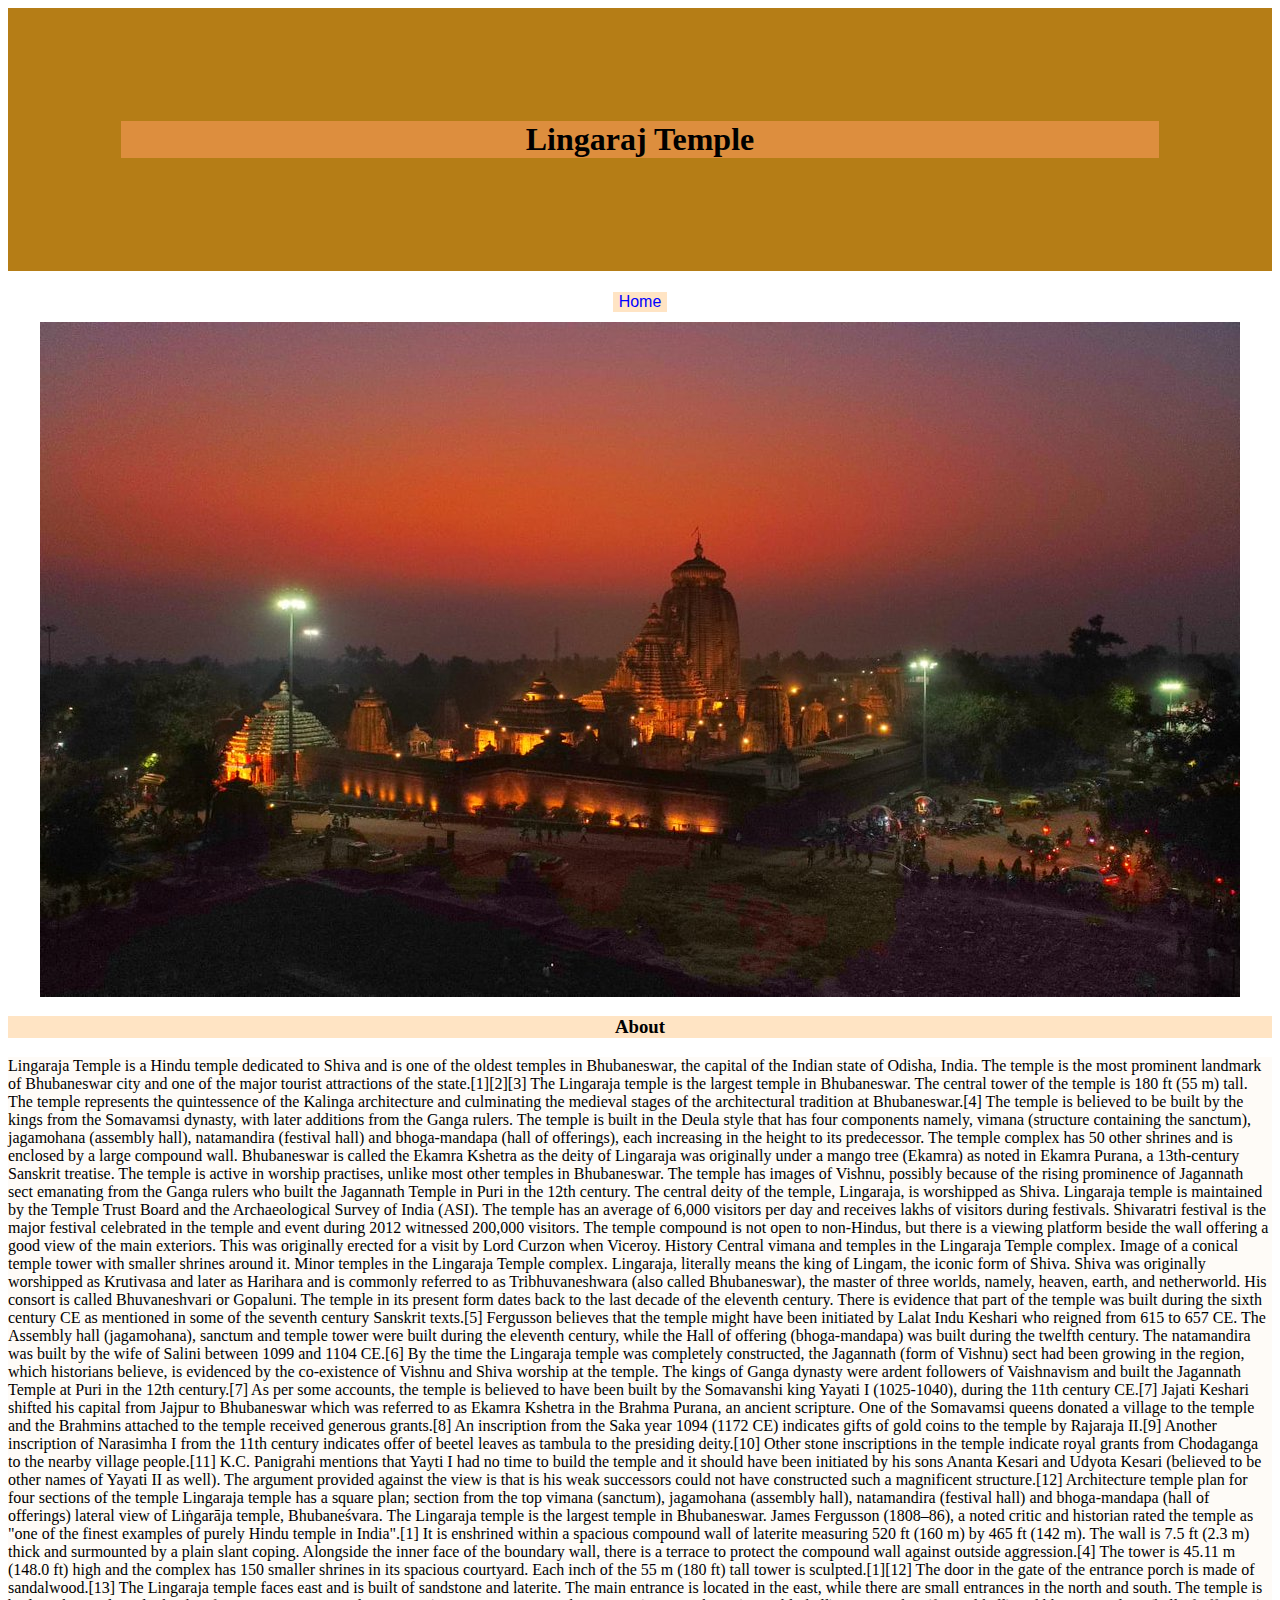
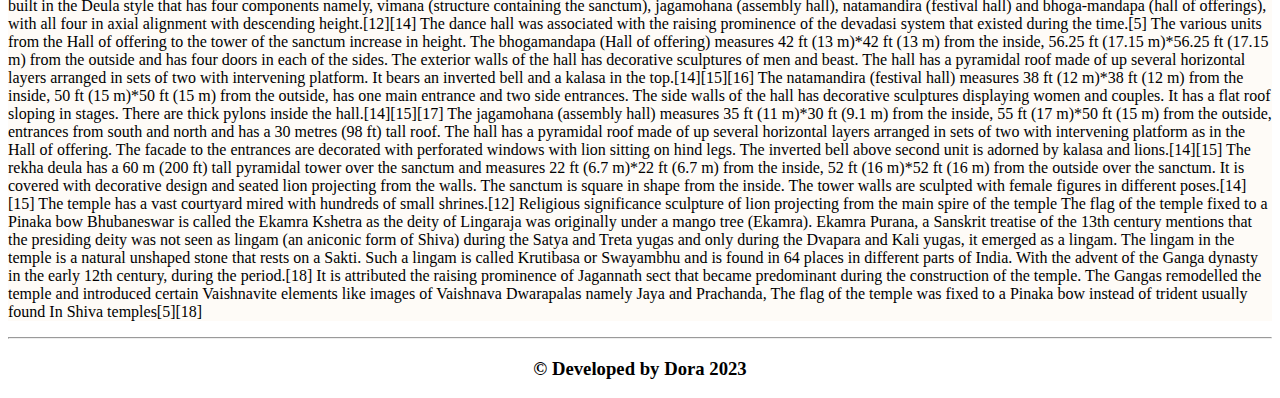
<file: lingaraj.html>
<html>
    <head>
        <title>My Odishav2 - Lingaraj_Temple_in_the_evening</title>
        <link rel="stylesheet" href="lingaraj.css">

    </head>
    <body>
        <header>
            <h1 class="heading">Lingaraj Temple</h1>
            <div class="home">
                <a href="index.html">

                    <button class="button">Home</button>
                </a>
                
            </div>
            <div class="img">
                <img src="image/Lingaraj_Temple_in_the_evening.jpg" alt="Lingaraj_Temple_in_the_evening">
            </div>
            <h3 class="about">About</h3>
            <div class="text">
                <p>Lingaraja Temple is a Hindu temple dedicated to Shiva and is one of the oldest temples in Bhubaneswar, the capital of the Indian state of Odisha, India. The temple is the most prominent landmark of Bhubaneswar city and one of the major tourist attractions of the state.[1][2][3]

                    The Lingaraja temple is the largest temple in Bhubaneswar. The central tower of the temple is 180 ft (55 m) tall. The temple represents the quintessence of the Kalinga architecture and culminating the medieval stages of the architectural tradition at Bhubaneswar.[4] The temple is believed to be built by the kings from the Somavamsi dynasty, with later additions from the Ganga rulers. The temple is built in the Deula style that has four components namely, vimana (structure containing the sanctum), jagamohana (assembly hall), natamandira (festival hall) and bhoga-mandapa (hall of offerings), each increasing in the height to its predecessor. The temple complex has 50 other shrines and is enclosed by a large compound wall.
                    
                    Bhubaneswar is called the Ekamra Kshetra as the deity of Lingaraja was originally under a mango tree (Ekamra) as noted in Ekamra Purana, a 13th-century Sanskrit treatise. The temple is active in worship practises, unlike most other temples in Bhubaneswar. The temple has images of Vishnu, possibly because of the rising prominence of Jagannath sect emanating from the Ganga rulers who built the Jagannath Temple in Puri in the 12th century. The central deity of the temple, Lingaraja, is worshipped as Shiva.
                    
                    Lingaraja temple is maintained by the Temple Trust Board and the Archaeological Survey of India (ASI). The temple has an average of 6,000 visitors per day and receives lakhs of visitors during festivals. Shivaratri festival is the major festival celebrated in the temple and event during 2012 witnessed 200,000 visitors. The temple compound is not open to non-Hindus, but there is a viewing platform beside the wall offering a good view of the main exteriors. This was originally erected for a visit by Lord Curzon when Viceroy.
                    
                    History
                    
                    Central vimana and temples in the Lingaraja Temple complex.
                    Image of a conical temple tower with smaller shrines around it.
                    Minor temples in the Lingaraja Temple complex.
                    Lingaraja, literally means the king of Lingam, the iconic form of Shiva. Shiva was originally worshipped as Krutivasa and later as Harihara and is commonly referred to as Tribhuvaneshwara (also called Bhubaneswar), the master of three worlds, namely, heaven, earth, and netherworld. His consort is called Bhuvaneshvari or Gopaluni.
                    
                    The temple in its present form dates back to the last decade of the eleventh century. There is evidence that part of the temple was built during the sixth century CE as mentioned in some of the seventh century Sanskrit texts.[5] Fergusson believes that the temple might have been initiated by Lalat Indu Keshari who reigned from 615 to 657 CE. The Assembly hall (jagamohana), sanctum and temple tower were built during the eleventh century, while the Hall of offering (bhoga-mandapa) was built during the twelfth century. The natamandira was built by the wife of Salini between 1099 and 1104 CE.[6] By the time the Lingaraja temple was completely constructed, the Jagannath (form of Vishnu) sect had been growing in the region, which historians believe, is evidenced by the co-existence of Vishnu and Shiva worship at the temple. The kings of Ganga dynasty were ardent followers of Vaishnavism and built the Jagannath Temple at Puri in the 12th century.[7]
                    
                    As per some accounts, the temple is believed to have been built by the Somavanshi king Yayati I (1025-1040), during the 11th century CE.[7] Jajati Keshari shifted his capital from Jajpur to Bhubaneswar which was referred to as Ekamra Kshetra in the Brahma Purana, an ancient scripture. One of the Somavamsi queens donated a village to the temple and the Brahmins attached to the temple received generous grants.[8] An inscription from the Saka year 1094 (1172 CE) indicates gifts of gold coins to the temple by Rajaraja II.[9] Another inscription of Narasimha I from the 11th century indicates offer of beetel leaves as tambula to the presiding deity.[10] Other stone inscriptions in the temple indicate royal grants from Chodaganga to the nearby village people.[11]
                    
                    K.C. Panigrahi mentions that Yayti I had no time to build the temple and it should have been initiated by his sons Ananta Kesari and Udyota Kesari (believed to be other names of Yayati II as well). The argument provided against the view is that is his weak successors could not have constructed such a magnificent structure.[12]
                    
                    Architecture
                    temple plan for four sections of the temple
                    Lingaraja temple has a square plan; section from the top vimana (sanctum), jagamohana (assembly hall), natamandira (festival hall) and bhoga-mandapa (hall of offerings)
                    
                    lateral view of Liṅgarāja temple, Bhubaneśvara.
                    The Lingaraja temple is the largest temple in Bhubaneswar. James Fergusson (1808–86), a noted critic and historian rated the temple as "one of the finest examples of purely Hindu temple in India".[1] It is enshrined within a spacious compound wall of laterite measuring 520 ft (160 m) by 465 ft (142 m). The wall is 7.5 ft (2.3 m) thick and surmounted by a plain slant coping. Alongside the inner face of the boundary wall, there is a terrace to protect the compound wall against outside aggression.[4] The tower is 45.11 m (148.0 ft) high and the complex has 150 smaller shrines in its spacious courtyard. Each inch of the 55 m (180 ft) tall tower is sculpted.[1][12] The door in the gate of the entrance porch is made of sandalwood.[13]
                    
                    The Lingaraja temple faces east and is built of sandstone and laterite. The main entrance is located in the east, while there are small entrances in the north and south. The temple is built in the Deula style that has four components namely, vimana (structure containing the sanctum), jagamohana (assembly hall), natamandira (festival hall) and bhoga-mandapa (hall of offerings), with all four in axial alignment with descending height.[12][14] The dance hall was associated with the raising prominence of the devadasi system that existed during the time.[5] The various units from the Hall of offering to the tower of the sanctum increase in height.
                    
                    The bhogamandapa (Hall of offering) measures 42 ft (13 m)*42 ft (13 m) from the inside, 56.25 ft (17.15 m)*56.25 ft (17.15 m) from the outside and has four doors in each of the sides. The exterior walls of the hall has decorative sculptures of men and beast. The hall has a pyramidal roof made of up several horizontal layers arranged in sets of two with intervening platform. It bears an inverted bell and a kalasa in the top.[14][15][16] The natamandira (festival hall) measures 38 ft (12 m)*38 ft (12 m) from the inside, 50 ft (15 m)*50 ft (15 m) from the outside, has one main entrance and two side entrances. The side walls of the hall has decorative sculptures displaying women and couples. It has a flat roof sloping in stages. There are thick pylons inside the hall.[14][15][17] The jagamohana (assembly hall) measures 35 ft (11 m)*30 ft (9.1 m) from the inside, 55 ft (17 m)*50 ft (15 m) from the outside, entrances from south and north and has a 30 metres (98 ft) tall roof. The hall has a pyramidal roof made of up several horizontal layers arranged in sets of two with intervening platform as in the Hall of offering. The facade to the entrances are decorated with perforated windows with lion sitting on hind legs. The inverted bell above second unit is adorned by kalasa and lions.[14][15] The rekha deula has a 60 m (200 ft) tall pyramidal tower over the sanctum and measures 22 ft (6.7 m)*22 ft (6.7 m) from the inside, 52 ft (16 m)*52 ft (16 m) from the outside over the sanctum. It is covered with decorative design and seated lion projecting from the walls. The sanctum is square in shape from the inside. The tower walls are sculpted with female figures in different poses.[14][15]
                    
                    The temple has a vast courtyard mired with hundreds of small shrines.[12]
                    
                    Religious significance
                    sculpture of lion projecting from the main spire of the temple
                    The flag of the temple fixed to a Pinaka bow
                    Bhubaneswar is called the Ekamra Kshetra as the deity of Lingaraja was originally under a mango tree (Ekamra). Ekamra Purana, a Sanskrit treatise of the 13th century mentions that the presiding deity was not seen as lingam (an aniconic form of Shiva) during the Satya and Treta yugas and only during the Dvapara and Kali yugas, it emerged as a lingam. The lingam in the temple is a natural unshaped stone that rests on a Sakti. Such a lingam is called Krutibasa or Swayambhu and is found in 64 places in different parts of India. With the advent of the Ganga dynasty in the early 12th century, during the period.[18]
                    
                    It is attributed the raising prominence of Jagannath sect that became predominant during the construction of the temple. The Gangas remodelled the temple and introduced certain Vaishnavite elements like images of Vaishnava Dwarapalas namely Jaya and Prachanda, The flag of the temple was fixed to a Pinaka bow instead of trident usually found In Shiva temples[5][18]</p>
            </div>
        </header>
        <footer class="footer">
            <hr>
            <div class="footer">
                <p><h3>&copy; Developed by Dora 2023</h3></p>
            </div>
            
        </footer>
    </body>
</html>
</file>
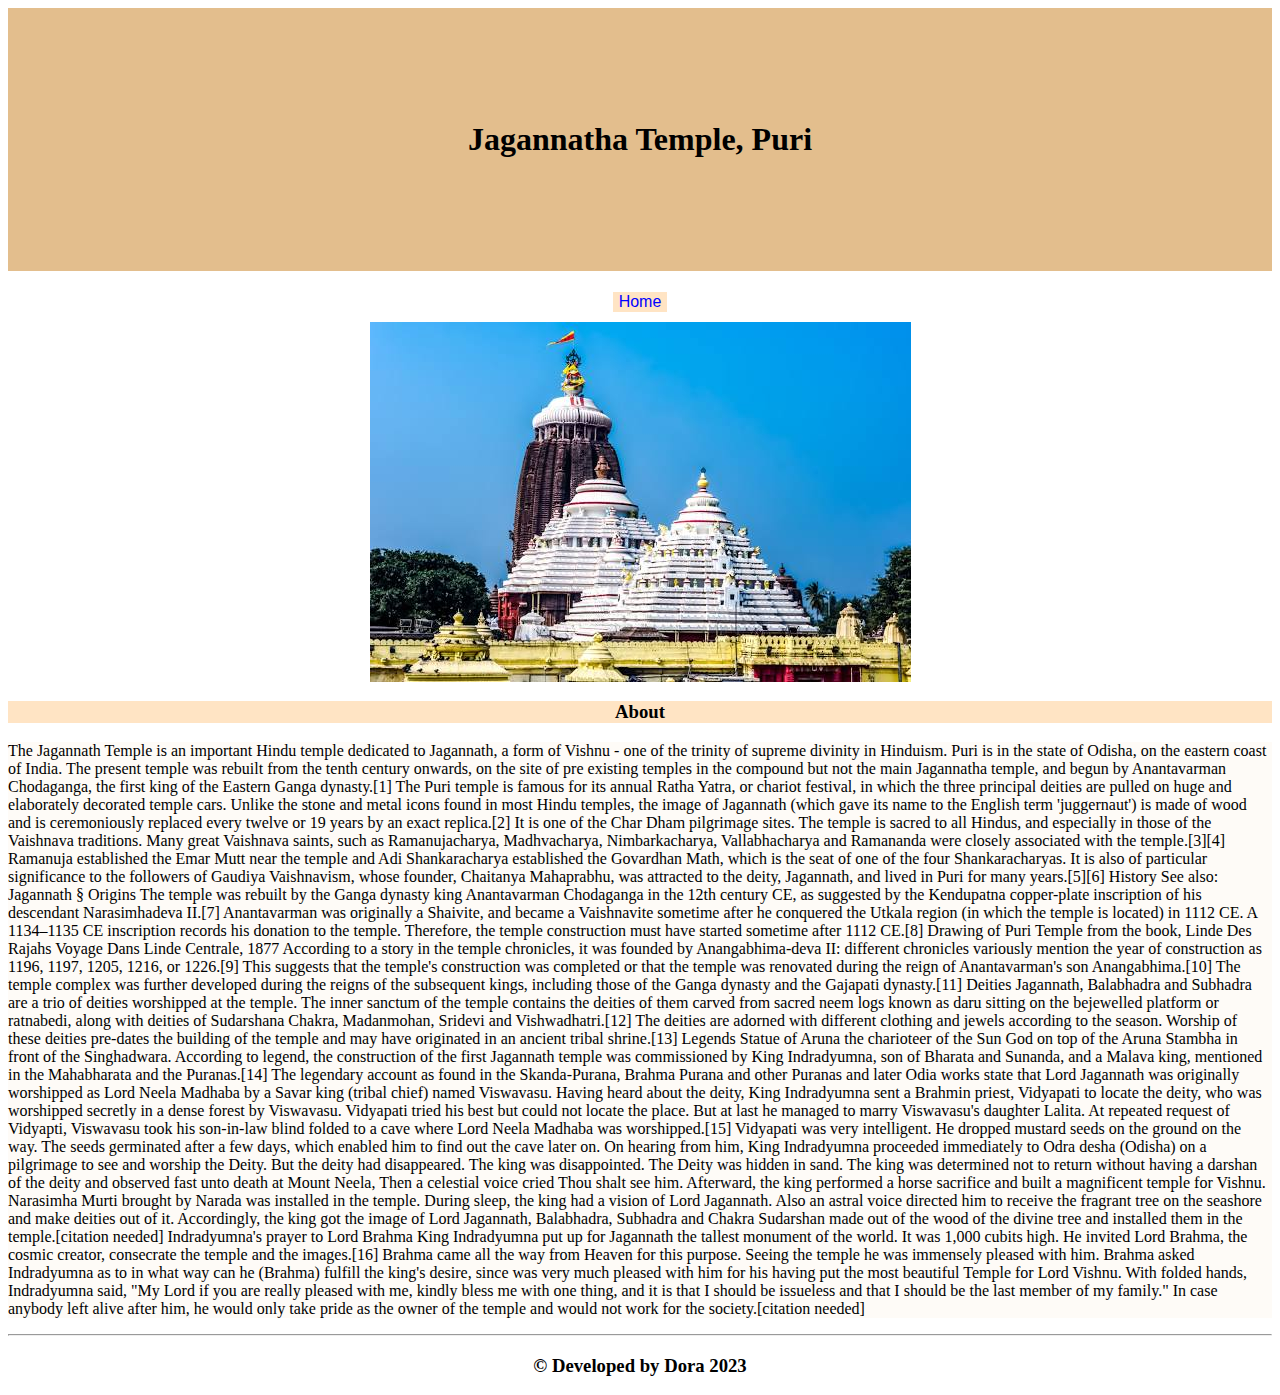
<file: puri.html>
<html>
    <head>
        <title>My Odishav2 - Puri</title>
        <link rel="stylesheet" href="puri.css">

    </head>
    <body>
        <header>
            <h1 class="heading">Jagannatha Temple, Puri</h1>
            <div class="home">
                <a href="index.html">

                    <button class="button">Home</button>
                </a>
                
            </div>
            <div class="img">
                <img src="image/Jagannatha_Puri_temple.jpeg" alt="Jagannatha_Puri_temple_chakra">
            </div>
            <h3 class="about">About</h3>
            <div class="text">
                <p>
                    The Jagannath Temple is an important Hindu temple dedicated to Jagannath, a form of Vishnu - one of the trinity of supreme divinity in Hinduism. Puri is in the state of Odisha, on the eastern coast of India. The present temple was rebuilt from the tenth century onwards, on the site of pre existing temples in the compound but not the main Jagannatha temple, and begun by Anantavarman Chodaganga, the first king of the Eastern Ganga dynasty.[1]

The Puri temple is famous for its annual Ratha Yatra, or chariot festival, in which the three principal deities are pulled on huge and elaborately decorated temple cars. Unlike the stone and metal icons found in most Hindu temples, the image of Jagannath (which gave its name to the English term 'juggernaut') is made of wood and is ceremoniously replaced every twelve or 19 years by an exact replica.[2] It is one of the Char Dham pilgrimage sites.

The temple is sacred to all Hindus, and especially in those of the Vaishnava traditions. Many great Vaishnava saints, such as Ramanujacharya, Madhvacharya, Nimbarkacharya, Vallabhacharya and Ramananda were closely associated with the temple.[3][4] Ramanuja established the Emar Mutt near the temple and Adi Shankaracharya established the Govardhan Math, which is the seat of one of the four Shankaracharyas. It is also of particular significance to the followers of Gaudiya Vaishnavism, whose founder, Chaitanya Mahaprabhu, was attracted to the deity, Jagannath, and lived in Puri for many years.[5][6]

History
See also: Jagannath § Origins
The temple was rebuilt by the Ganga dynasty king Anantavarman Chodaganga in the 12th century CE, as suggested by the Kendupatna copper-plate inscription of his descendant Narasimhadeva II.[7] Anantavarman was originally a Shaivite, and became a Vaishnavite sometime after he conquered the Utkala region (in which the temple is located) in 1112 CE. A 1134–1135 CE inscription records his donation to the temple. Therefore, the temple construction must have started sometime after 1112 CE.[8]


Drawing of Puri Temple from the book, Linde Des Rajahs Voyage Dans Linde Centrale, 1877
According to a story in the temple chronicles, it was founded by Anangabhima-deva II: different chronicles variously mention the year of construction as 1196, 1197, 1205, 1216, or 1226.[9] This suggests that the temple's construction was completed or that the temple was renovated during the reign of Anantavarman's son Anangabhima.[10] The temple complex was further developed during the reigns of the subsequent kings, including those of the Ganga dynasty and the Gajapati dynasty.[11]

Deities
Jagannath, Balabhadra and Subhadra are a trio of deities worshipped at the temple. The inner sanctum of the temple contains the deities of them carved from sacred neem logs known as daru sitting on the bejewelled platform or ratnabedi, along with deities of Sudarshana Chakra, Madanmohan, Sridevi and Vishwadhatri.[12] The deities are adorned with different clothing and jewels according to the season. Worship of these deities pre-dates the building of the temple and may have originated in an ancient tribal shrine.[13]

Legends

Statue of Aruna the charioteer of the Sun God on top of the Aruna Stambha in front of the Singhadwara.
According to legend, the construction of the first Jagannath temple was commissioned by King Indradyumna, son of Bharata and Sunanda, and a Malava king, mentioned in the Mahabharata and the Puranas.[14]

The legendary account as found in the Skanda-Purana, Brahma Purana and other Puranas and later Odia works state that Lord Jagannath was originally worshipped as Lord Neela Madhaba by a Savar king (tribal chief) named Viswavasu. Having heard about the deity, King Indradyumna sent a Brahmin priest, Vidyapati to locate the deity, who was worshipped secretly in a dense forest by Viswavasu. Vidyapati tried his best but could not locate the place. But at last he managed to marry Viswavasu's daughter Lalita. At repeated request of Vidyapti, Viswavasu took his son-in-law blind folded to a cave where Lord Neela Madhaba was worshipped.[15]

Vidyapati was very intelligent. He dropped mustard seeds on the ground on the way. The seeds germinated after a few days, which enabled him to find out the cave later on. On hearing from him, King Indradyumna proceeded immediately to Odra desha (Odisha) on a pilgrimage to see and worship the Deity. But the deity had disappeared. The king was disappointed. The Deity was hidden in sand. The king was determined not to return without having a darshan of the deity and observed fast unto death at Mount Neela, Then a celestial voice cried Thou shalt see him. Afterward, the king performed a horse sacrifice and built a magnificent temple for Vishnu. Narasimha Murti brought by Narada was installed in the temple. During sleep, the king had a vision of Lord Jagannath. Also an astral voice directed him to receive the fragrant tree on the seashore and make deities out of it. Accordingly, the king got the image of Lord Jagannath, Balabhadra, Subhadra and Chakra Sudarshan made out of the wood of the divine tree and installed them in the temple.[citation needed]

Indradyumna's prayer to Lord Brahma

King Indradyumna put up for Jagannath the tallest monument of the world. It was 1,000 cubits high. He invited Lord Brahma, the cosmic creator, consecrate the temple and the images.[16] Brahma came all the way from Heaven for this purpose. Seeing the temple he was immensely pleased with him. Brahma asked Indradyumna as to in what way can he (Brahma) fulfill the king's desire, since was very much pleased with him for his having put the most beautiful Temple for Lord Vishnu. With folded hands, Indradyumna said, "My Lord if you are really pleased with me, kindly bless me with one thing, and it is that I should be issueless and that I should be the last member of my family." In case anybody left alive after him, he would only take pride as the owner of the temple and would not work for the society.[citation needed]
                </p>
            </div>
        </header>
        <footer class="footer">
            <hr>
            <div class="footer">
                <p><h3>&copy; Developed by Dora 2023</h3></p>
            </div>
            
        </footer>
    </body>
</html>
</file>
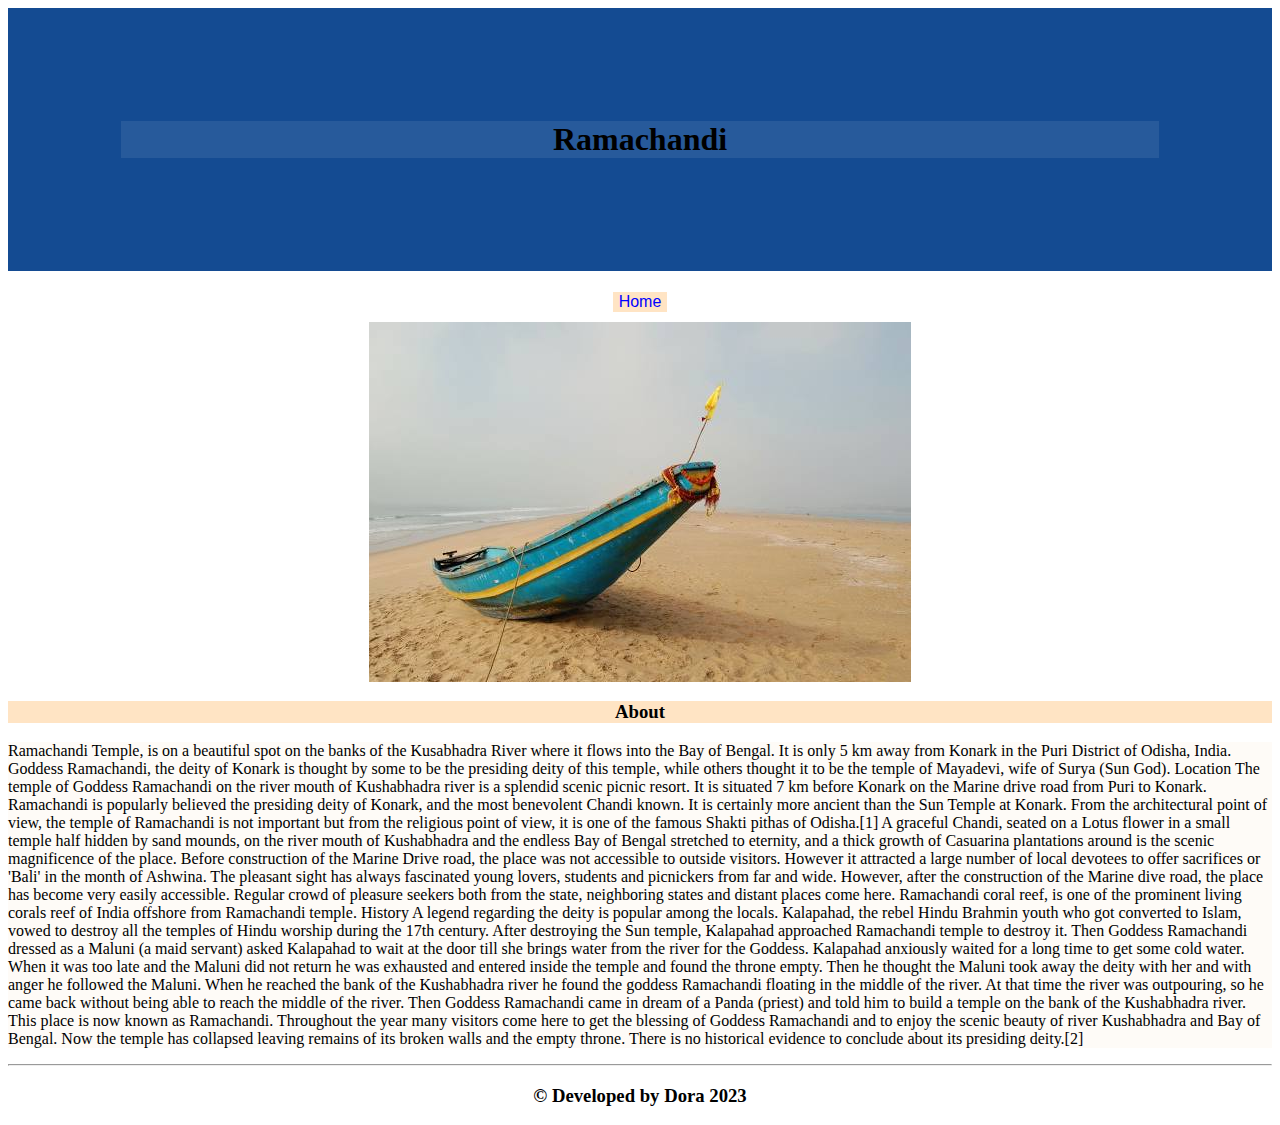
<file: ramchandi.html>
<html>
    <head>
        <title>My Odishav2 - Ramchandi</title>
        <link rel="stylesheet" href="ramchandi.css">

    </head>
    <body>
        <header>
            <h1 class="heading">Ramachandi</h1>
            <div class="home">
                <a href="index.html">

                    <button class="button">Home</button>
                </a>
                
            </div>
            <div class="img">
                <img src="image/Ramachandi beach.jpeg" alt="Ramachandi">
            </div>
            <h3 class="about">About</h3>
            <div class="text">
                <p>Ramachandi Temple, is on a beautiful spot on the banks of the Kusabhadra River where it flows into the Bay of Bengal. It is only 5 km away from Konark in the Puri District of Odisha, India. Goddess Ramachandi, the deity of Konark is thought by some to be the presiding deity of this temple, while others thought it to be the temple of Mayadevi, wife of Surya (Sun God).

                    Location
                    The temple of Goddess Ramachandi on the river mouth of Kushabhadra river is a splendid scenic picnic resort. It is situated 7 km before Konark on the Marine drive road from Puri to Konark. Ramachandi is popularly believed the presiding deity of Konark, and the most benevolent Chandi known. It is certainly more ancient than the Sun Temple at Konark. From the architectural point of view, the temple of Ramachandi is not important but from the religious point of view, it is one of the famous Shakti pithas of Odisha.[1]
                    
                    A graceful Chandi, seated on a Lotus flower in a small temple half hidden by sand mounds, on the river mouth of Kushabhadra and the endless Bay of Bengal stretched to eternity, and a thick growth of Casuarina plantations around is the scenic magnificence of the place. Before construction of the Marine Drive road, the place was not accessible to outside visitors. However it attracted a large number of local devotees to offer sacrifices or 'Bali' in the month of Ashwina.
                    
                    The pleasant sight has always fascinated young lovers, students and picnickers from far and wide. However, after the construction of the Marine dive road, the place has become very easily accessible. Regular crowd of pleasure seekers both from the state, neighboring states and distant places come here.
                    
                    Ramachandi coral reef, is one of the prominent living corals reef of India offshore from Ramachandi temple.
                    
                    History
                    A legend regarding the deity is popular among the locals. Kalapahad, the rebel Hindu Brahmin youth who got converted to Islam, vowed to destroy all the temples of Hindu worship during the 17th century. After destroying the Sun temple, Kalapahad approached Ramachandi temple to destroy it. Then Goddess Ramachandi dressed as a Maluni (a maid servant) asked Kalapahad to wait at the door till she brings water from the river for the Goddess. Kalapahad anxiously waited for a long time to get some cold water. When it was too late and the Maluni did not return he was exhausted and entered inside the temple and found the throne empty. Then he thought the Maluni took away the deity with her and with anger he followed the Maluni. When he reached the bank of the Kushabhadra river he found the goddess Ramachandi floating in the middle of the river. At that time the river was outpouring, so he came back without being able to reach the middle of the river. Then Goddess Ramachandi came in dream of a Panda (priest) and told him to build a temple on the bank of the Kushabhadra river. This place is now known as Ramachandi. Throughout the year many visitors come here to get the blessing of Goddess Ramachandi and to enjoy the scenic beauty of river Kushabhadra and Bay of Bengal.
                    
                    Now the temple has collapsed leaving remains of its broken walls and the empty throne. There is no historical evidence to conclude about its presiding deity.[2]</p>            
            </div>
        </header>
        <footer class="footer">
            <hr>
            <div class="footer">
                <p><h3>&copy; Developed by Dora 2023</h3></p>
            </div>
            
        </footer>
    </body>
</html>
</file>
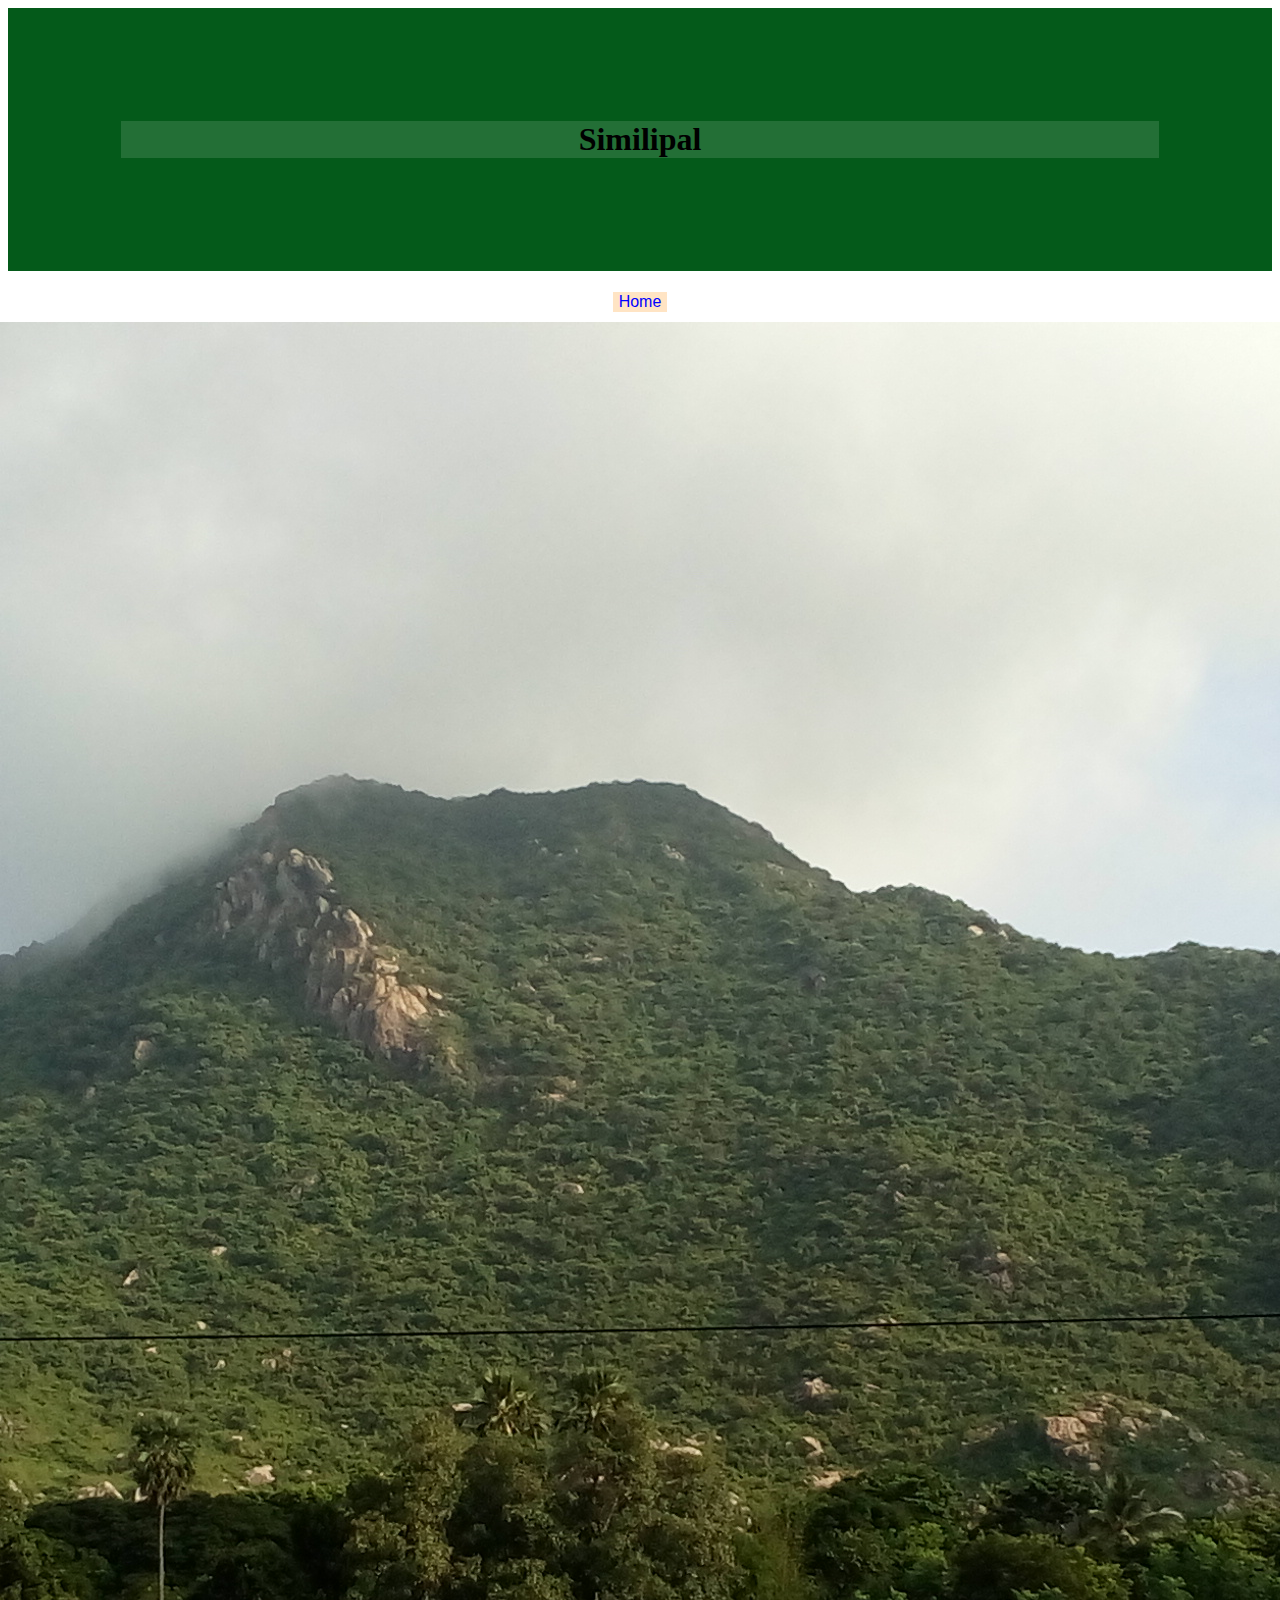
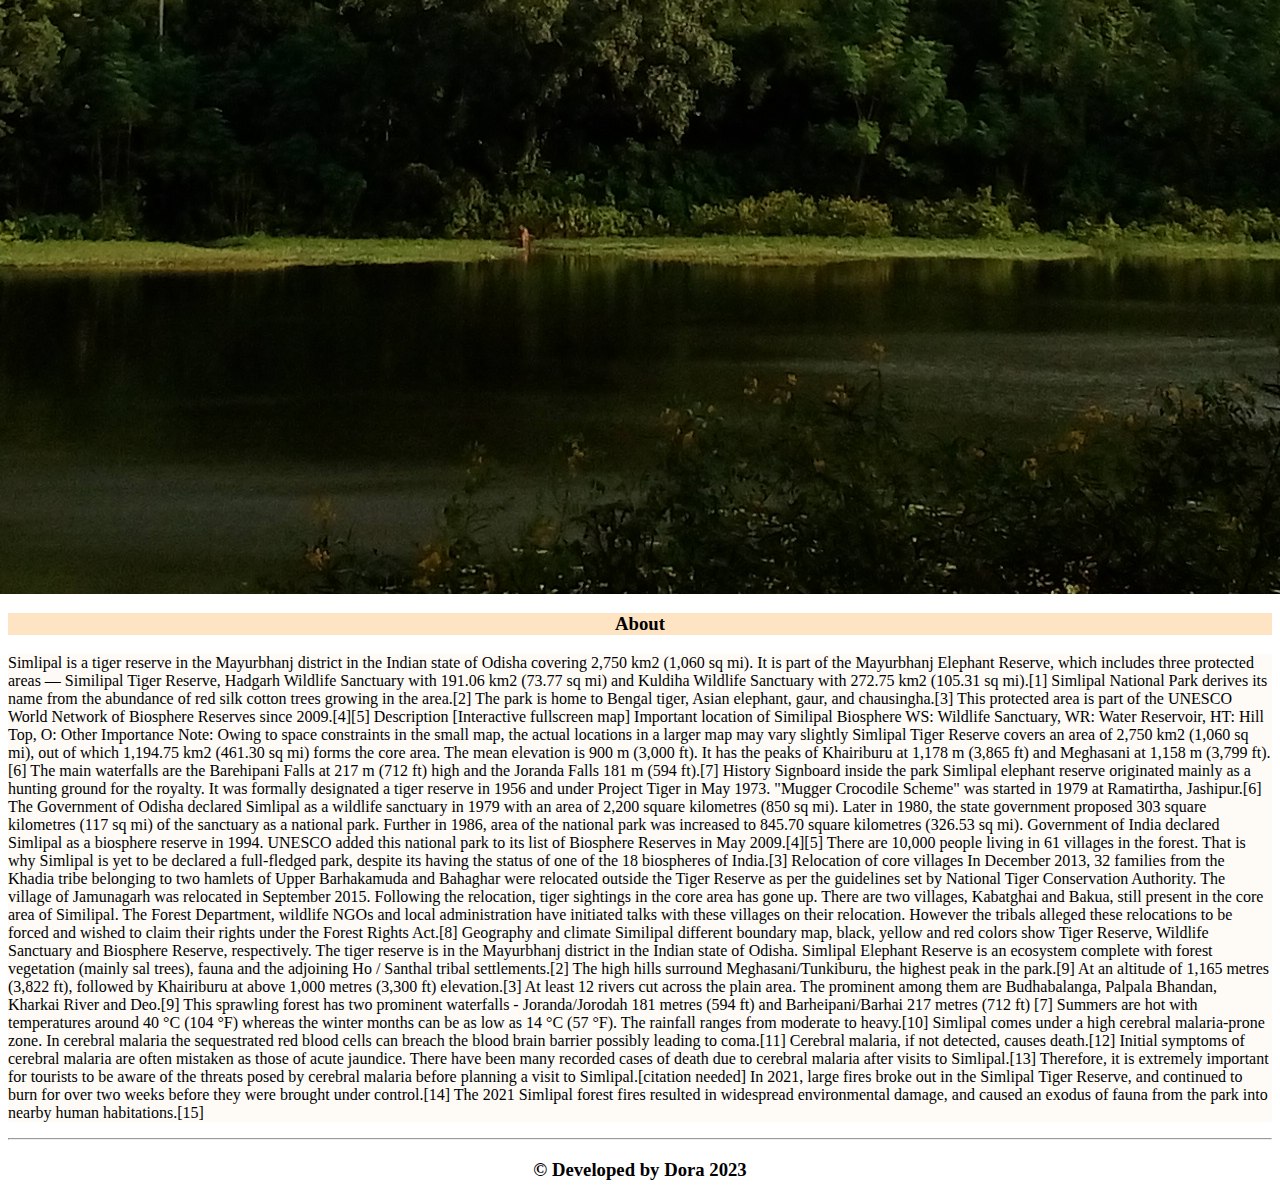
<file: similipal.html>
<html>
    <head>
        <title>Similipal</title>
        <link rel="stylesheet" href="similipal.css">

    </head>
    <body>
        <header>
            <h1 class="heading">Similipal</h1>
            <div class="home">
                <a href="index.html">

                    <button class="button">Home</button>
                </a>
                
            </div>
            <div class="img">
                <img src="image/Simlipal_tiger_reserve.jpg" alt="similipal">
            </div>
            <h3 class="about">About</h3>
            <div class="text">
                <p>Simlipal is a tiger reserve in the Mayurbhanj district in the Indian state of Odisha covering 2,750 km2 (1,060 sq mi). It is part of the Mayurbhanj Elephant Reserve, which includes three protected areas — Similipal Tiger Reserve, Hadgarh Wildlife Sanctuary with 191.06 km2 (73.77 sq mi) and Kuldiha Wildlife Sanctuary with 272.75 km2 (105.31 sq mi).[1] Simlipal National Park derives its name from the abundance of red silk cotton trees growing in the area.[2]

                    The park is home to Bengal tiger, Asian elephant, gaur, and chausingha.[3]
                    
                    This protected area is part of the UNESCO World Network of Biosphere Reserves since 2009.[4][5]
                    
                    Description
                    [Interactive fullscreen map]
                    Important location of Similipal Biosphere
                    WS: Wildlife Sanctuary, WR: Water Reservoir, HT: Hill Top, O: Other Importance
                    Note: Owing to space constraints in the small map, the actual locations in a larger map may vary slightly
                    Simlipal Tiger Reserve covers an area of 2,750 km2 (1,060 sq mi), out of which 1,194.75 km2 (461.30 sq mi) forms the core area. The mean elevation is 900 m (3,000 ft). It has the peaks of Khairiburu at 1,178 m (3,865 ft) and Meghasani at 1,158 m (3,799 ft).[6] The main waterfalls are the Barehipani Falls at 217 m (712 ft) high and the Joranda Falls 181 m (594 ft).[7]
                    
                    History
                    
                    Signboard inside the park
                    Simlipal elephant reserve originated mainly as a hunting ground for the royalty. It was formally designated a tiger reserve in 1956 and under Project Tiger in May 1973. "Mugger Crocodile Scheme" was started in 1979 at Ramatirtha, Jashipur.[6]
                    
                    The Government of Odisha declared Simlipal as a wildlife sanctuary in 1979 with an area of 2,200 square kilometres (850 sq mi). Later in 1980, the state government proposed 303 square kilometres (117 sq mi) of the sanctuary as a national park. Further in 1986, area of the national park was increased to 845.70 square kilometres (326.53 sq mi). Government of India declared Simlipal as a biosphere reserve in 1994. UNESCO added this national park to its list of Biosphere Reserves in May 2009.[4][5] There are 10,000 people living in 61 villages in the forest. That is why Simlipal is yet to be declared a full-fledged park, despite its having the status of one of the 18 biospheres of India.[3]
                    
                    Relocation of core villages
                    In December 2013, 32 families from the Khadia tribe belonging to two hamlets of Upper Barhakamuda and Bahaghar were relocated outside the Tiger Reserve as per the guidelines set by National Tiger Conservation Authority. The village of Jamunagarh was relocated in September 2015. Following the relocation, tiger sightings in the core area has gone up. There are two villages, Kabatghai and Bakua, still present in the core area of Similipal. The Forest Department, wildlife NGOs and local administration have initiated talks with these villages on their relocation. However the tribals alleged these relocations to be forced and wished to claim their rights under the Forest Rights Act.[8]
                    
                    Geography and climate
                    
                    Similipal different boundary map, black, yellow and red colors show Tiger Reserve, Wildlife Sanctuary and Biosphere Reserve, respectively.
                    The tiger reserve is in the Mayurbhanj district in the Indian state of Odisha. Simlipal Elephant Reserve is an ecosystem complete with forest vegetation (mainly sal trees), fauna and the adjoining Ho / Santhal tribal settlements.[2]
                    
                    The high hills surround Meghasani/Tunkiburu, the highest peak in the park.[9] At an altitude of 1,165 metres (3,822 ft), followed by Khairiburu at above 1,000 metres (3,300 ft) elevation.[3] At least 12 rivers cut across the plain area. The prominent among them are Budhabalanga, Palpala Bhandan, Kharkai River and Deo.[9] This sprawling forest has two prominent waterfalls - Joranda/Jorodah 181 metres (594 ft) and Barheipani/Barhai 217 metres (712 ft) [7]
                    
                    Summers are hot with temperatures around 40 °C (104 °F) whereas the winter months can be as low as 14 °C (57 °F). The rainfall ranges from moderate to heavy.[10]
                    
                    Simlipal comes under a high cerebral malaria-prone zone. In cerebral malaria the sequestrated red blood cells can breach the blood brain barrier possibly leading to coma.[11] Cerebral malaria, if not detected, causes death.[12] Initial symptoms of cerebral malaria are often mistaken as those of acute jaundice. There have been many recorded cases of death due to cerebral malaria after visits to Simlipal.[13] Therefore, it is extremely important for tourists to be aware of the threats posed by cerebral malaria before planning a visit to Simlipal.[citation needed]
                    
                    In 2021, large fires broke out in the Simlipal Tiger Reserve, and continued to burn for over two weeks before they were brought under control.[14] The 2021 Simlipal forest fires resulted in widespread environmental damage, and caused an exodus of fauna from the park into nearby human habitations.[15]</p>
            </div>
        </header>
        <footer class="footer">
            <hr>
            <div class="footer">
                <p><h3>&copy; Developed by Dora 2023</h3></p>
            </div>
            
        </footer>
    </body>
</html>
</file>
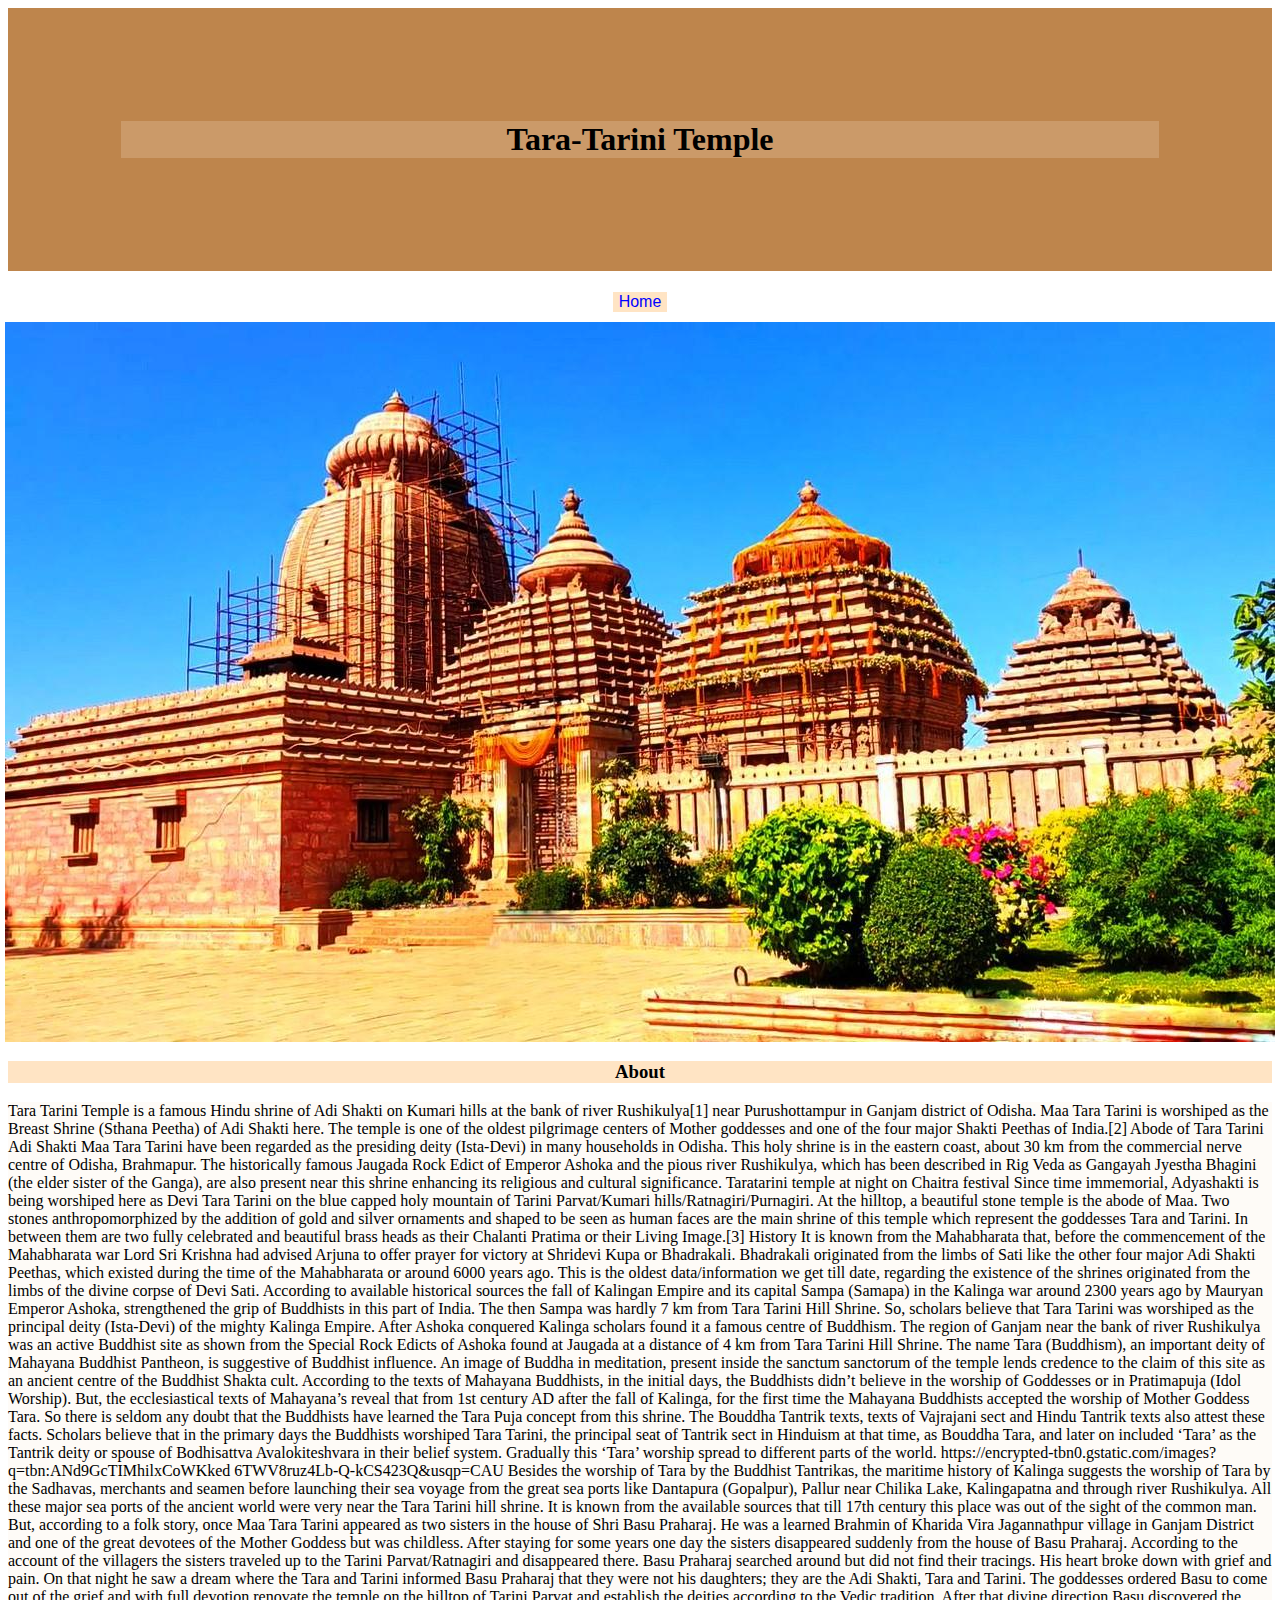
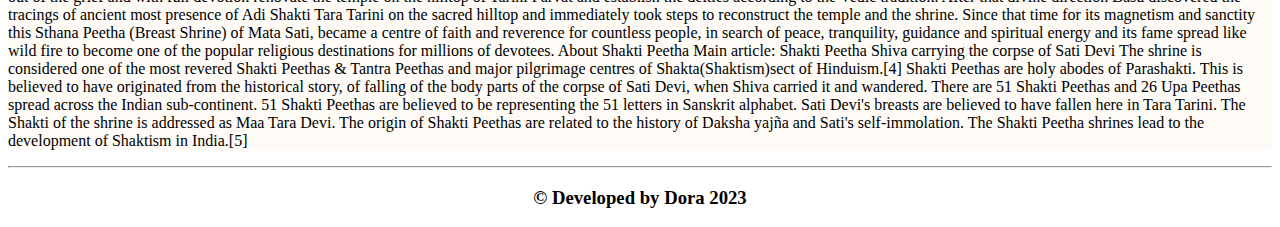
<file: taratarini.html>
<html>
    <head>
        <title>My Odishav2 - Tara-Tarini</title>
        <link rel="stylesheet" href="taratarini.css">

    </head>
    <body>
        <header>
            <h1 class="heading">Tara-Tarini Temple</h1>
            <div class="home">
                <a href="index.html">

                    <button class="button">Home</button>
                </a>
                
            </div>
            <div class="img">
                <img src="image/TaraTarini-Sakti-temple-Ganjam7.jpg" alt="TaraTarini-Sakti-temple-Ganjam7">
            </div>
            <h3 class="about">About</h3>
            <div class="text">
                <p>Tara Tarini Temple is a famous Hindu shrine of Adi Shakti on Kumari hills at the bank of river Rushikulya[1] near Purushottampur in Ganjam district of Odisha. Maa Tara Tarini is worshiped as the Breast Shrine (Sthana Peetha) of Adi Shakti here. The temple is one of the oldest pilgrimage centers of Mother goddesses and one of the four major Shakti Peethas of India.[2]

                    Abode of Tara Tarini
                    Adi Shakti Maa Tara Tarini have been regarded as the presiding deity (Ista-Devi) in many households in Odisha. This holy shrine is in the eastern coast, about 30 km from the commercial nerve centre of Odisha, Brahmapur. The historically famous Jaugada Rock Edict of Emperor Ashoka and the pious river Rushikulya, which has been described in Rig Veda as Gangayah Jyestha Bhagini (the elder sister of the Ganga), are also present near this shrine enhancing its religious and cultural significance.
                    
                    
                    Taratarini temple at night on Chaitra festival
                    Since time immemorial, Adyashakti is being worshiped here as Devi Tara Tarini on the blue capped holy mountain of Tarini Parvat/Kumari hills/Ratnagiri/Purnagiri. At the hilltop, a beautiful stone temple is the abode of Maa. Two stones anthropomorphized by the addition of gold and silver ornaments and shaped to be seen as human faces are the main shrine of this temple which represent the goddesses Tara and Tarini. In between them are two fully celebrated and beautiful brass heads as their Chalanti Pratima or their Living Image.[3]
                    
                    History
                    It is known from the Mahabharata that, before the commencement of the Mahabharata war Lord Sri Krishna had advised Arjuna to offer prayer for victory at Shridevi Kupa or Bhadrakali. Bhadrakali originated from the limbs of Sati like the other four major Adi Shakti Peethas, which existed during the time of the Mahabharata or around 6000 years ago. This is the oldest data/information we get till date, regarding the existence of the shrines originated from the limbs of the divine corpse of Devi Sati.
                    
                    According to available historical sources the fall of Kalingan Empire and its capital Sampa (Samapa) in the Kalinga war around 2300 years ago by Mauryan Emperor Ashoka, strengthened the grip of Buddhists in this part of India. The then Sampa was hardly 7 km from Tara Tarini Hill Shrine. So, scholars believe that Tara Tarini was worshiped as the principal deity (Ista-Devi) of the mighty Kalinga Empire. After Ashoka conquered Kalinga scholars found it a famous centre of Buddhism. The region of Ganjam near the bank of river Rushikulya was an active Buddhist site as shown from the Special Rock Edicts of Ashoka found at Jaugada at a distance of 4 km from Tara Tarini Hill Shrine. The name Tara (Buddhism), an important deity of Mahayana Buddhist Pantheon, is suggestive of Buddhist influence. An image of Buddha in meditation, present inside the sanctum sanctorum of the temple lends credence to the claim of this site as an ancient centre of the Buddhist Shakta cult.
                    
                    According to the texts of Mahayana Buddhists, in the initial days, the Buddhists didn’t believe in the worship of Goddesses or in Pratimapuja (Idol Worship). But, the ecclesiastical texts of Mahayana’s reveal that from 1st century AD after the fall of Kalinga, for the first time the Mahayana Buddhists accepted the worship of Mother Goddess Tara. So there is seldom any doubt that the Buddhists have learned the Tara Puja concept from this shrine. The Bouddha Tantrik texts, texts of Vajrajani sect and Hindu Tantrik texts also attest these facts. Scholars believe that in the primary days the Buddhists worshiped Tara Tarini, the principal seat of Tantrik sect in Hinduism at that time, as Bouddha Tara, and later on included ‘Tara’ as the Tantrik deity or spouse of Bodhisattva Avalokiteshvara in their belief system. Gradually this ‘Tara’ worship spread to different parts of the world.
                    
                    https://encrypted-tbn0.gstatic.com/images?q=tbn:ANd9GcTIMhilxCoWKked 6TWV8ruz4Lb-Q-kCS423Q&usqp=CAU
                    
                    Besides the worship of Tara by the Buddhist Tantrikas, the maritime history of Kalinga suggests the worship of Tara by the Sadhavas, merchants and seamen before launching their sea voyage from the great sea ports like Dantapura (Gopalpur), Pallur near Chilika Lake, Kalingapatna and through river Rushikulya. All these major sea ports of the ancient world were very near the Tara Tarini hill shrine.
                    
                    It is known from the available sources that till 17th century this place was out of the sight of the common man. But, according to a folk story, once Maa Tara Tarini appeared as two sisters in the house of Shri Basu Praharaj. He was a learned Brahmin of Kharida Vira Jagannathpur village in Ganjam District and one of the great devotees of the Mother Goddess but was childless. After staying for some years one day the sisters disappeared suddenly from the house of Basu Praharaj. According to the account of the villagers the sisters traveled up to the Tarini Parvat/Ratnagiri and disappeared there.
                    
                    Basu Praharaj searched around but did not find their tracings. His heart broke down with grief and pain. On that night he saw a dream where the Tara and Tarini informed Basu Praharaj that they were not his daughters; they are the Adi Shakti, Tara and Tarini. The goddesses ordered Basu to come out of the grief and with full devotion renovate the temple on the hilltop of Tarini Parvat and establish the deities according to the Vedic tradition.
                    
                    After that divine direction Basu discovered the tracings of ancient most presence of Adi Shakti Tara Tarini on the sacred hilltop and immediately took steps to reconstruct the temple and the shrine. Since that time for its magnetism and sanctity this Sthana Peetha (Breast Shrine) of Mata Sati, became a centre of faith and reverence for countless people, in search of peace, tranquility, guidance and spiritual energy and its fame spread like wild fire to become one of the popular religious destinations for millions of devotees.
                    
                    About Shakti Peetha
                    Main article: Shakti Peetha
                    
                    Shiva carrying the corpse of Sati Devi
                    The shrine is considered one of the most revered Shakti Peethas & Tantra Peethas and major pilgrimage centres of Shakta(Shaktism)sect of Hinduism.[4] Shakti Peethas are holy abodes of Parashakti. This is believed to have originated from the historical story, of falling of the body parts of the corpse of Sati Devi, when Shiva carried it and wandered. There are 51 Shakti Peethas and 26 Upa Peethas spread across the Indian sub-continent. 51 Shakti Peethas are believed to be representing the 51 letters in Sanskrit alphabet. Sati Devi's breasts are believed to have fallen here in Tara Tarini. The Shakti of the shrine is addressed as Maa Tara Devi.
                    
                    The origin of Shakti Peethas are related to the history of Daksha yajña and Sati's self-immolation. The Shakti Peetha shrines lead to the development of Shaktism in India.[5]</p>
            </div>
        </header>
        <footer class="footer">
            <hr>
            <div class="footer">
                <p><h3>&copy; Developed by Dora 2023</h3></p>
            </div>
            
        </footer>
    </body>
</html>
</file>
<file: odishav2.css>
.heading{
    text-align: center;
    margin-top: 20px;
    background-color: aliceblue;
    color: black;
}
.about{
    background-color: rgb(52, 134, 242);
    height: 400px;
    width: 80%;
    margin-top: 3%;
    margin-left: 10%;
}
.pic{
    float: left;
    height: 100%;
    width: 20%;
    background-color: rgb(242, 240, 243);
    
    
}
.img-one{
    height: 100%;
    width: 100%;
}
.text-Odisha{
    float: left;
    /* background-color: antiquewhite; */
    margin: 3%;
    height: 100%;
    width: 54%;
    overflow: hidden;
    
}
.center{
    text-align: center;
    width: 100%;
    float: left;
    margin-bottom: 50px;
}
.places{
    /* background-color:cadetblue; */
    height: 350px;
    width: 90%;
    margin-top: 10px;
    margin-left: 6%;
    margin-bottom: 100px;
    display:flex;
    /* flex-direction: row;  */
    justify-content: center;
}
 .place1{
    float: left;
    background-color: yellowgreen;
    height: 350px;
    width: 20%;
    margin-right: 2%;
    margin-left: 6%;

    
}
.imgP1{
    background-color: aqua;
    width: 100%;
    height: 60%;
}
.textP1{
    background-color:#f0d977;
    overflow-y: scroll;
    height: 40%;
}


 .place2{
    float: left;
    background-color: rgb(55, 83, 221);
    height: 350px;
    width: 20%;
    margin-right: 2%;
    
}
.imgP2{
    background-color: aqua;
    width: 100%;
    height: 60%;
}
.textP2{
    background-color: #31acda;
    overflow-y: scroll;
    height: 40%;
}


 .place3{
    float: left;
    background-color: rgb(55, 83, 221);
    height: 350px;
    width: 20%;
    margin-right: 2%;
    
}
.imgP3{
    background-color: aqua;
    width: 100%;
    height: 60%;
}
.textP3{
    background-color: #8b8b1d;
    overflow-y: scroll;
    height: 40%;
}

 .place4{
    float: left;
    background-color: rgb(55, 83, 221);
    height: 350px;
    width: 20%;
    margin-right: 2%;
    
}
.imgP4{
    background-color: aqua;
    width: 100%;
    height: 60%;
}
.textP4{
    background-color: #b99064;
    overflow-y: scroll;
    height: 40%;
}

.footer{
    text-align: center;
}
</file>
<file: chandaka.css>
.heading{
    text-align: center;
    border: 3cm rgb(61, 57, 50) solid;
    background-color:rgba(61, 57, 50, 0.894);
}
.home{
    display: flex;
    justify-content: center;
}
.button{
    color: blue;
    background-color:bisque ;
    border: whitesmoke;
    font-size: medium;
}
.button:hover{
    color: black;
    background-color:yellow;
}
.img{
    margin-top: 10px;
    display: flex;
    justify-content: center;
    
}
.about{
    text-align: center;
    background-color: bisque;

}
.text{
    background-color: rgba(250, 235, 215, 0.19);
}
.footer{
    text-align: center;
}
</file>
<file: chilika.css>
.heading{
    text-align: center;
    border: 3cm rgb(141, 174, 227) solid;
    background-color:rgb(141, 181, 227);
}
.home{
    display: flex;
    justify-content: center;
}
.button{
    color: blue;
    background-color:bisque ;
    border: whitesmoke;
    font-size: medium;
}
.button:hover{
    color: black;
    background-color:yellow;
}
.img{
    margin-top: 10px;
    display: flex;
    justify-content: center;
    
}
.about{
    text-align: center;
    background-color: bisque;

}
.text{
    background-color: rgba(250, 235, 215, 0.19);
}
.footer{
    text-align: center;
}
</file>
<file: khandagiri.css>
.heading{
    text-align: center;
    border: 3cm rgb(56, 54, 52) solid;
    background-color:rgba(56, 54, 52, 0.927);
}
.home{
    display: flex;
    justify-content: center;
}
.button{
    color: blue;
    background-color:bisque ;
    border: whitesmoke;
    font-size: medium;
}
.button:hover{
    color: black;
    background-color:yellow;
}
.img{
    margin-top: 10px;
    display: flex;
    justify-content: center;
    
}
.about{
    text-align: center;
    background-color: bisque;

}
.text{
    background-color: rgba(250, 235, 215, 0.19);
}
.footer{
    text-align: center;
}
</file>
<file: konark.css>
.heading{
    text-align: center;
    border: 3cm rgb(227, 190, 141) solid;
    background-color:rgb(227, 190, 141);
}
.home{
    display: flex;
    justify-content: center;
}
.button{
    color: blue;
    background-color:bisque ;
    border: whitesmoke;
    font-size: medium;
}
.button:hover{
    color: black;
    background-color:yellow;
}
.img{
    margin-top: 10px;
    display: flex;
    justify-content: center;
    
}
.about{
    text-align: center;
    background-color: bisque;

}
.text{
    background-color: rgba(250, 235, 215, 0.19);
}
.footer{
    text-align: center;
}
</file>
<file: lingaraj.css>
.heading{
    text-align: center;
    border: 3cm rgb(181, 125, 22) solid;
    background-color:rgba(214, 119, 23, 0.832);
}
.home{
    display: flex;
    justify-content: center;
}
.button{
    color: blue;
    background-color:bisque ;
    border: whitesmoke;
    font-size: medium;
}
.button:hover{
    color: black;
    background-color:yellow;
}
.img{
    margin-top: 10px;
    display: flex;
    justify-content: center;
    
}
.about{
    text-align: center;
    background-color: bisque;

}
.text{
    background-color: rgba(250, 235, 215, 0.19);
}
.footer{
    text-align: center;
}
</file>
<file: puri.css>
.heading{
    text-align: center;
    border: 3cm rgb(227, 190, 141) solid;
    background-color:rgb(227, 190, 141);
}
.home{
    display: flex;
    justify-content: center;
}
.button{
    color: blue;
    background-color:bisque ;
    border: whitesmoke;
    font-size: medium;
}
.button:hover{
    color: black;
    background-color:yellow;
}
.img{
    margin-top: 10px;
    display: flex;
    justify-content: center;
    
}
.about{
    text-align: center;
    background-color: bisque;

}
.text{
    background-color: rgba(250, 235, 215, 0.19);
}
.footer{
    text-align: center;
}
</file>
<file: ramchandi.css>
.heading{
    text-align: center;
    border: 3cm rgb(20, 75, 146) solid;
    background-color:rgba(20, 75, 146, 0.917);
}
.home{
    display: flex;
    justify-content: center;
}
.button{
    color: blue;
    background-color:bisque ;
    border: whitesmoke;
    font-size: medium;
}
.button:hover{
    color: black;
    background-color:yellow;
}
.img{
    margin-top: 10px;
    display: flex;
    justify-content: center;
    
}
.about{
    text-align: center;
    background-color: bisque;

}
.text{
    background-color: rgba(250, 235, 215, 0.19);
}
.footer{
    text-align: center;
}
</file>
<file: similipal.css>
.heading{
    text-align: center;
    border: 3cm rgb(4, 90, 26) solid;
    background-color:rgba(4, 90, 25, 0.875);
}
.home{
    display: flex;
    justify-content: center;
}
.button{
    color: blue;
    background-color:bisque ;
    border: whitesmoke;
    font-size: medium;
}
.button:hover{
    color: black;
    background-color:yellow;
}
.img{
    margin-top: 10px;
    display: flex;
    justify-content: center;
    
}
.about{
    text-align: center;
    background-color: bisque;

}
.text{
    background-color: rgba(250, 235, 215, 0.19);
}
.footer{
    text-align: center;
}
</file>
<file: taratarini.css>
.heading{
    text-align: center;
    border: 3cm rgb(190, 133, 76) solid;
    background-color:rgba(187, 123, 60, 0.77);
}
.home{
    display: flex;
    justify-content: center;
}
.button{
    color: blue;
    background-color:bisque ;
    border: whitesmoke;
    font-size: medium;
}
.button:hover{
    color: black;
    background-color:yellow;
}
.img{
    margin-top: 10px;
    display: flex;
    justify-content: center;
    
}
.about{
    text-align: center;
    background-color: bisque;

}
.text{
    background-color: rgba(250, 235, 215, 0.19);
}
.footer{
    text-align: center;
}
</file>
